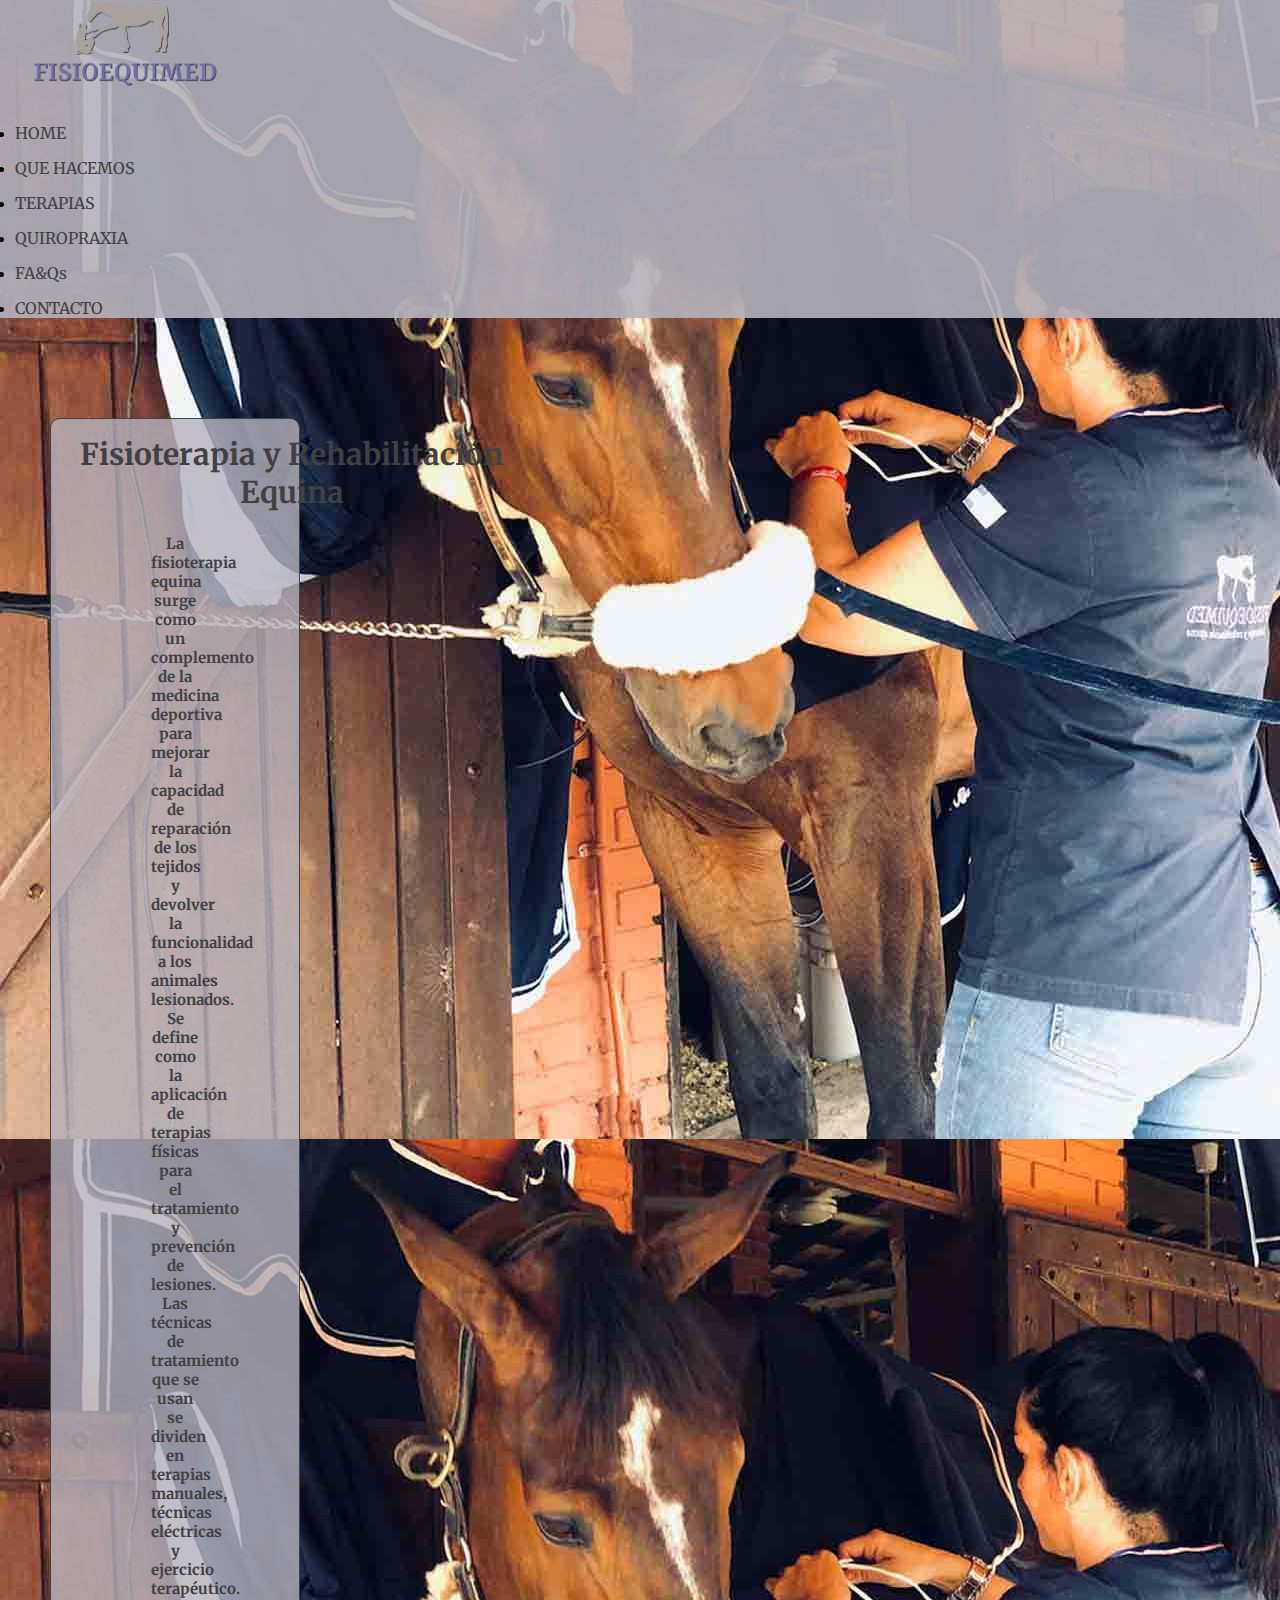
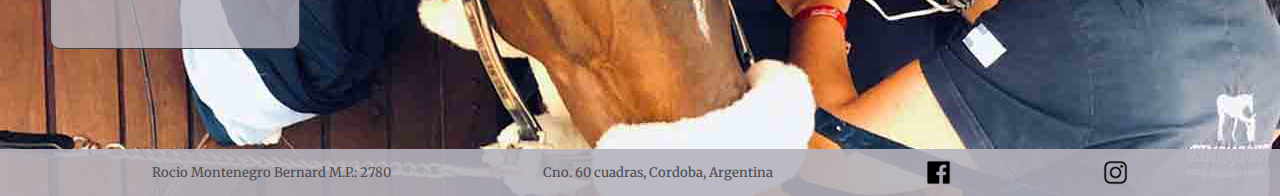
<file: index.html>
<!DOCTYPE html>
<html lang="en">
<head>
    <meta charset="UTF-8">
    <meta http-equiv="X-UA-Compatible" content="IE=edge">
    <meta name="viewport" content="width=device-width, initial-scale=1.0">
    <meta: name="description" content="Fisioterapia y Rehabilitación veterinaria" >
    <meta name="keywords" content="fisioterapia, equino, caballo, veterinaria, rehabilitacion,quiropraxia,terapias">
    <title>FISIOEQUIMED</title>
    <link rel="shortcut icon" href="../JPG/android-icon-36x36.png">
    <link href="https://cdn.jsdelivr.net/npm/bootstrap@5.1.3/dist/css/bootstrap.min.css" rel="stylesheet" integrity="sha384-1BmE4kWBq78iYhFldvKuhfTAU6auU8tT94WrHftjDbrCEXSU1oBoqyl2QvZ6jIW3" crossorigin="anonymous">        
    <link href="https://fonts.googleapis.com/css2?family=Merriweather:wght@300&display=swap" rel="stylesheet">
    <link rel="stylesheet" href="./SASS/main.css">
</head>
<!--Inicio de Body --> 
<body class="body_index">
    <!--Inicio de header -->
    <header class="header">
        <nav class="navbar navbar-expand-lg navbar-light">
            <div class="container-fluid">
              <a class="navbar-brand" href="#"><img src="./JPG/Logo Horizontal sin subtitulo.png" alt="logo Fisioequimed" class="header_isologo"></a>
              <div class="header_title">              
            </div>
            <!--Inicio menu de navegacion -->
            <button class="navbar-toggler" type="button" data-bs-toggle="collapse" data-bs-target="#navbarNav" aria-controls="navbarNav" aria-expanded="false" aria-label="Toggle navigation"><span class="navbar-toggler-icon"></span>
            </button>            
            <div class="collapse navbar-collapse" id="navbarNav">
                <ul class="navbar-nav">
                  <li class="nav-item">
                    <a class="nav-link" aria-current="page" href="/index.html">HOME</a>
                  </li>
                  <li class="nav-item">
                    <a class="nav-link" href="./HTML/que_hacemos.html">QUE HACEMOS</a>
                  </li>
                  <li class="nav-item">
                    <a class="nav-link" href="./HTML/terapias.html">TERAPIAS</a>
                  </li>                 
                  <li class="nav-item">
                    <a class="nav-link" href="./HTML/quiropraxia.html">QUIROPRAXIA</a>
                  </li>                 
                  <li class="nav-item">
                    <a class="nav-link" href="./HTML/fa&qs.html">FA&Qs</a>
                  </li>                 
                  <li class="nav-item">
                    <a class="nav-link" href="./HTML/contacto.html">CONTACTO</a>
                  </li>                 
                </ul>               
              </div>                         
          </nav> 
          <!--Fin menu de navegacion -->
    </header>
    <!--Fin  de header -->
    <!--Inicio de Contenido -->
    <section class="section_index">      
        <h1 class="titulo_section">Fisioterapia y Rehabilitación <br> Equina</h1>
        <p class="text_section"> La fisioterapia equina surge como un complemento de la medicina deportiva para mejorar la capacidad de reparación de los tejidos y devolver la funcionalidad a los animales lesionados.<br>
        Se define como la aplicación de terapias físicas para el tratamiento y prevención de lesiones. Las técnicas de tratamiento que se usan se dividen en terapias manuales, técnicas eléctricas y ejercicio terapéutico.</p>
    </section>
    <!--Fin de Contenido -->
    <!--Inicio de footer --> 
    <footer class="footer">
        <p class="txt_footer">Rocio Montenegro Bernard M.P.: 2780 </p>
        <a href="https://goo.gl/maps/PNtbUfPELTD9PaeR7" class="txt_footer" >Cno. 60 cuadras, Cordoba, Argentina</a>
        <a href="https://www.facebook.com/FisioEquiMed/" class="facebook"><img src="./JPG/facebook.png" alt="logo_facebook"></a>   
        <a href="https://www.instagram.com/fisioequimed/?hl=es-la" class="instagram"><img src="./JPG/instagran.png" alt="logo_instagram"></a>         
    </footer>
    <!--Fin de footer --> 
    <!--Inicio de scripts de bootstrap -->
    <script src="https://cdn.jsdelivr.net/npm/@popperjs/core@2.10.2/dist/umd/popper.min.js" integrity="sha384-7+zCNj/IqJ95wo16oMtfsKbZ9ccEh31eOz1HGyDuCQ6wgnyJNSYdrPa03rtR1zdB" crossorigin="anonymous"></script>
    <script src="https://cdn.jsdelivr.net/npm/bootstrap@5.1.3/dist/js/bootstrap.min.js" integrity="sha384-QJHtvGhmr9XOIpI6YVutG+2QOK9T+ZnN4kzFN1RtK3zEFEIsxhlmWl5/YESvpZ13" crossorigin="anonymous"></script>  
    <!--Fin de scripts de bootstrap -->    
</body>
<!--Fin de body --> 
</html>
</file>
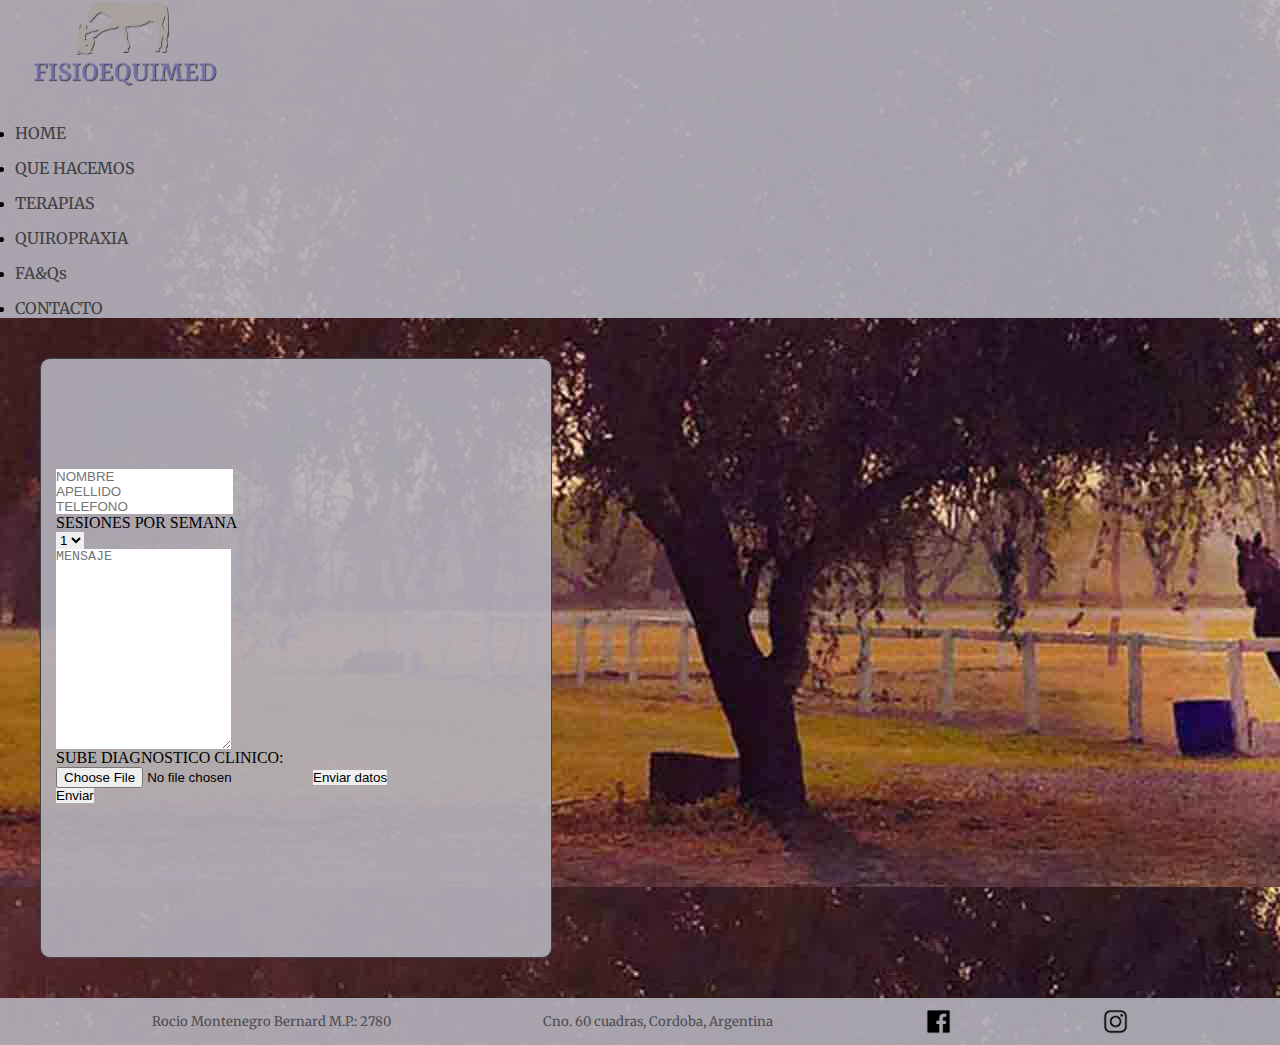
<file: HTML/contacto.html>
<!DOCTYPE html>
<html lang="en">
<head>
    <meta charset="UTF-8">
    <meta http-equiv="X-UA-Compatible" content="IE=edge">
    <meta name="viewport" content="width=device-width, initial-scale=1.0">
    <meta: name="description" content="Como contactarse con la veterinaria." >
    <meta name="keywords" content="fisioterapia, equino, caballo, veterinaria, contacto, diagnostico, turno">
    <title>CONTACTO</title>
    <link rel="shortcut icon" href="../JPG/android-icon-36x36.png">
    <link href="https://cdn.jsdelivr.net/npm/bootstrap@5.1.3/dist/css/bootstrap.min.css" rel="stylesheet" integrity="sha384-1BmE4kWBq78iYhFldvKuhfTAU6auU8tT94WrHftjDbrCEXSU1oBoqyl2QvZ6jIW3" crossorigin="anonymous">        
    <link href="https://fonts.googleapis.com/css2?family=Merriweather:wght@300&display=swap" rel="stylesheet">
    <link rel="stylesheet" href="../SASS/main.css">
</head>
<!--Inicio de Body --> 
<body class="body_contacto">
    <!--Inicio de header -->
    <header class="header">
        <nav class="navbar navbar-expand-lg navbar-light">
            <div class="container-fluid">
              <a class="navbar-brand" href="../index.html"><img src="../JPG/Logo Horizontal sin subtitulo.png" alt="logo Fisioequimed" class="header_isologo"></a>
              <div class="header_title">              
            </div>
            <!--Inicio menu de navegacion -->
            <button class="navbar-toggler" type="button" data-bs-toggle="collapse" data-bs-target="#navbarNav" aria-controls="navbarNav" aria-expanded="false" aria-label="Toggle navigation"><span class="navbar-toggler-icon"></span>
            </button>            
            <div class="collapse navbar-collapse" id="navbarNav">
                <ul class="navbar-nav">
                  <li class="nav-item">
                    <a class="nav-link" aria-current="page" href="../index.html">HOME</a>
                  </li>
                  <li class="nav-item">
                    <a class="nav-link" href="./que_hacemos.html">QUE HACEMOS</a>
                  </li>
                  <li class="nav-item">
                    <a class="nav-link" href="./terapias.html">TERAPIAS</a>
                  </li>                 
                  <li class="nav-item">
                    <a class="nav-link" href="./quiropraxia.html">QUIROPRAXIA</a>
                  </li>                 
                  <li class="nav-item">
                    <a class="nav-link" href="./fa&qs.html">FA&Qs</a>
                  </li>                 
                  <li class="nav-item">
                    <a class="nav-link" href="./contacto.html">CONTACTO</a>
                  </li>                 
                </ul>               
              </div>                         
          </nav> 
          <!--Fin menu de navegacion -->
    </header>
    <!--Fin  de header -->
    <!--Inicio de Contenido -->
    <section class="section_contacto">
     <div class="div_section_contacto">                                    
          <form action="" class="contenido_formulario">     
          <input type="text" id="fname" class="input" name="firstname" placeholder="NOMBRE">                         
          <input type="text" id="lname" class="input" name="lastname" placeholder="APELLIDO">             
          <input type="text" id="tnumber" class="input" name="telephonenumber" placeholder="TELEFONO">                         
          <label for="sesiones">SESIONES POR SEMANA</label>
            <select id="sesiones" class="input" name="sesiones">
              <option value="1">1</option>
              <option value="2">2</option>
              <option value="3">3</option>
            </select>           
          <textarea id="comentario"  class="input" name="comentario" placeholder="MENSAJE" style="height:200px"></textarea>             
          <p>
            SUBE DIAGNOSTICO CLINICO:                                 
            <input type="file"  class="input_button" name="archivosubido" accept="image/png, .jpeg, .jpg, image/gif, .pdf">                
            <input type="button" class="input_button" value="Enviar datos">                
          </p>                      
            <input type="button" class="input_button" value="Enviar">              
          </form>        
     </div>   
    </section> 
    <!--Fin de Contenido --> 
    <!--Inicio de footer --> 
    <footer class="footer">
          <p class="txt_footer">Rocio Montenegro Bernard M.P.: 2780 </p>
          <a href="https://goo.gl/maps/PNtbUfPELTD9PaeR7" class="txt_footer" >Cno. 60 cuadras, Cordoba, Argentina</a>
          <a href="https://www.facebook.com/FisioEquiMed/" class="facebook"><img src="../JPG/facebook.png" alt="logo_facebook"></a>   
          <a href="https://www.instagram.com/fisioequimed/?hl=es-la" class="instagram"><img src="../JPG/instagran.png" alt="logo_instagram"></a>         
    </footer>
    <!--Fin de footer --> 
    <!--Inicio de scripts de bootstrap -->
      <script src="https://cdn.jsdelivr.net/npm/@popperjs/core@2.10.2/dist/umd/popper.min.js" integrity="sha384-7+zCNj/IqJ95wo16oMtfsKbZ9ccEh31eOz1HGyDuCQ6wgnyJNSYdrPa03rtR1zdB" crossorigin="anonymous"></script>
      <script src="https://cdn.jsdelivr.net/npm/bootstrap@5.1.3/dist/js/bootstrap.min.js" integrity="sha384-QJHtvGhmr9XOIpI6YVutG+2QOK9T+ZnN4kzFN1RtK3zEFEIsxhlmWl5/YESvpZ13" crossorigin="anonymous"></script>  
      <!--Fin de scripts de bootstrap -->    
  </body>
  <!--Fin de body --> 
  </html>
</file>
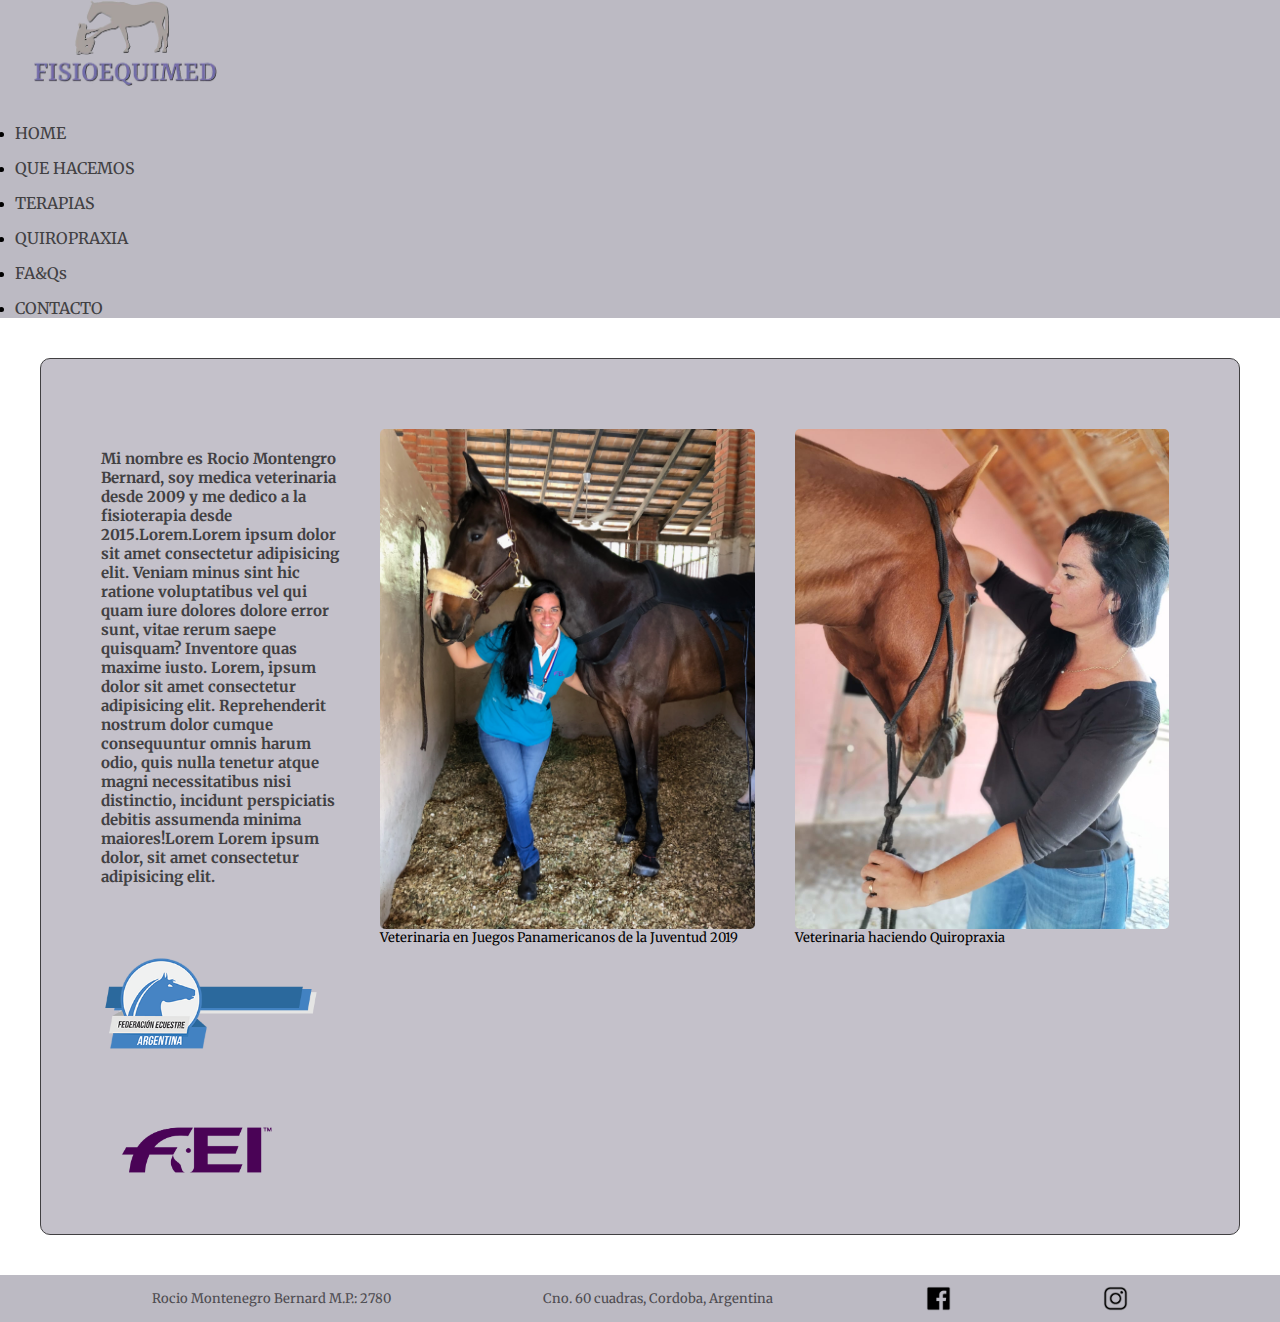
<file: HTML/que_hacemos.html>
<!DOCTYPE html>
<html lang="en">
<head>
    <meta charset="UTF-8">
    <meta http-equiv="X-UA-Compatible" content="IE=edge">
    <meta name="viewport" content="width=device-width, initial-scale=1.0">
    <meta: name="description" content="Como se conforma el equipo de trabajo." >
    <meta name="keywords" content="fisioterapia, equino, caballo, veterinaria, equipo, trabajo, titulos, fei, acreditaciones">
    <title>QUE HACEMOS</title>
    <link rel="shortcut icon" href="../JPG/android-icon-36x36.png">
    <link href="https://cdn.jsdelivr.net/npm/bootstrap@5.1.3/dist/css/bootstrap.min.css" rel="stylesheet" integrity="sha384-1BmE4kWBq78iYhFldvKuhfTAU6auU8tT94WrHftjDbrCEXSU1oBoqyl2QvZ6jIW3" crossorigin="anonymous">        
    <link href="https://fonts.googleapis.com/css2?family=Merriweather:wght@300&display=swap" rel="stylesheet">
    <link rel="stylesheet" href="../SASS/main.css">
</head>
<!--Inicio de Body --> 
<body class="body_quehacemos">
    <!--Inicio de header -->
    <header class="header">
        <nav class="navbar navbar-expand-lg navbar-light">
            <div class="container-fluid">
              <a class="navbar-brand" href="../index.html"><img src="../JPG/Logo Horizontal sin subtitulo.png" alt="logo Fisioequimed" class="header_isologo"></a>
              <div class="header_title">              
            </div>
            <!--Inicio menu de navegacion -->
            <button class="navbar-toggler" type="button" data-bs-toggle="collapse" data-bs-target="#navbarNav" aria-controls="navbarNav" aria-expanded="false" aria-label="Toggle navigation"><span class="navbar-toggler-icon"></span>
            </button>            
            <div class="collapse navbar-collapse" id="navbarNav">
                <ul class="navbar-nav">
                  <li class="nav-item">
                    <a class="nav-link" aria-current="page" href="../index.html">HOME</a>
                  </li>
                  <li class="nav-item">
                    <a class="nav-link" href="./que_hacemos.html">QUE HACEMOS</a>
                  </li>
                  <li class="nav-item">
                    <a class="nav-link" href="./terapias.html">TERAPIAS</a>
                  </li>                 
                  <li class="nav-item">
                    <a class="nav-link" href="./quiropraxia.html">QUIROPRAXIA</a>
                  </li>                 
                  <li class="nav-item">
                    <a class="nav-link" href="./fa&qs.html">FA&Qs</a>
                  </li>                 
                  <li class="nav-item">
                    <a class="nav-link" href="./contacto.html">CONTACTO</a>
                  </li>                 
                </ul>               
              </div>                         
          </nav> 
          <!--Fin menu de navegacion -->
    </header>
    <!--Fin  de header -->
    <!--Inicio de Contenido -->
    <section class="section_quehacemos">  
      <div class="div_section_quehacemos">  
        <p class="text_section"> Mi nombre es Rocio Montengro Bernard, soy medica veterinaria desde 2009 y me dedico a la fisioterapia desde 2015.Lorem.Lorem ipsum dolor sit amet consectetur adipisicing elit. Veniam minus sint hic ratione voluptatibus vel qui quam iure dolores dolore error sunt, vitae rerum saepe quisquam? Inventore quas maxime iusto. Lorem, ipsum dolor sit amet consectetur adipisicing elit. Reprehenderit nostrum dolor cumque consequuntur omnis harum odio, quis nulla tenetur atque magni necessitatibus nisi distinctio, incidunt perspiciatis debitis assumenda minima maiores!Lorem Lorem ipsum dolor, sit amet consectetur adipisicing elit. </p>
        <img src="../JPG/logo_fea.png" alt="logo fea" class="logos_section_quehacemos">
        <img src="../JPG/logo_fei.png" alt="logo fei" class="logos_section_quehacemos">
      </div>
      <div class="div_section_img_quehacemos">
        <img src="../JPG/imagen_quehacemos.JPG" alt="Veterinaria con un caballo" class="img_section_quehacemos">
        <p class="text_img">Veterinaria en Juegos Panamericanos de la Juventud 2019</p> 
      </div>      
      <div class="div_section_img_quehacemos">   
        <img src="../JPG/imagen_quehacemos2.JPG" alt="Veterinaria con un caballo" class="img_section_quehacemos">
        <p class="text_img">Veterinaria haciendo Quiropraxia</p>
      </div> 
  </section>    
    <!--Fin de Contenido -->
    <!--Inicio de footer --> 
    <footer class="footer">
        <p class="txt_footer">Rocio Montenegro Bernard M.P.: 2780 </p>
        <a href="https://goo.gl/maps/PNtbUfPELTD9PaeR7" class="txt_footer" >Cno. 60 cuadras, Cordoba, Argentina</a>
        <a href="https://www.facebook.com/FisioEquiMed/" class="facebook"><img src="../JPG/facebook.png" alt="logo_facebook"></a>   
        <a href="https://www.instagram.com/fisioequimed/?hl=es-la" class="instagram"><img src="../JPG/instagran.png" alt="logo_instagram"></a>         
    </footer>
    <!--Fin de footer --> 
    <!--Inicio de scripts de bootstrap -->
    <script src="https://cdn.jsdelivr.net/npm/@popperjs/core@2.10.2/dist/umd/popper.min.js" integrity="sha384-7+zCNj/IqJ95wo16oMtfsKbZ9ccEh31eOz1HGyDuCQ6wgnyJNSYdrPa03rtR1zdB" crossorigin="anonymous"></script>
    <script src="https://cdn.jsdelivr.net/npm/bootstrap@5.1.3/dist/js/bootstrap.min.js" integrity="sha384-QJHtvGhmr9XOIpI6YVutG+2QOK9T+ZnN4kzFN1RtK3zEFEIsxhlmWl5/YESvpZ13" crossorigin="anonymous"></script>  
    <!--Fin de scripts de bootstrap -->    
</body>
<!--Fin de body --> 
</html>
</file>
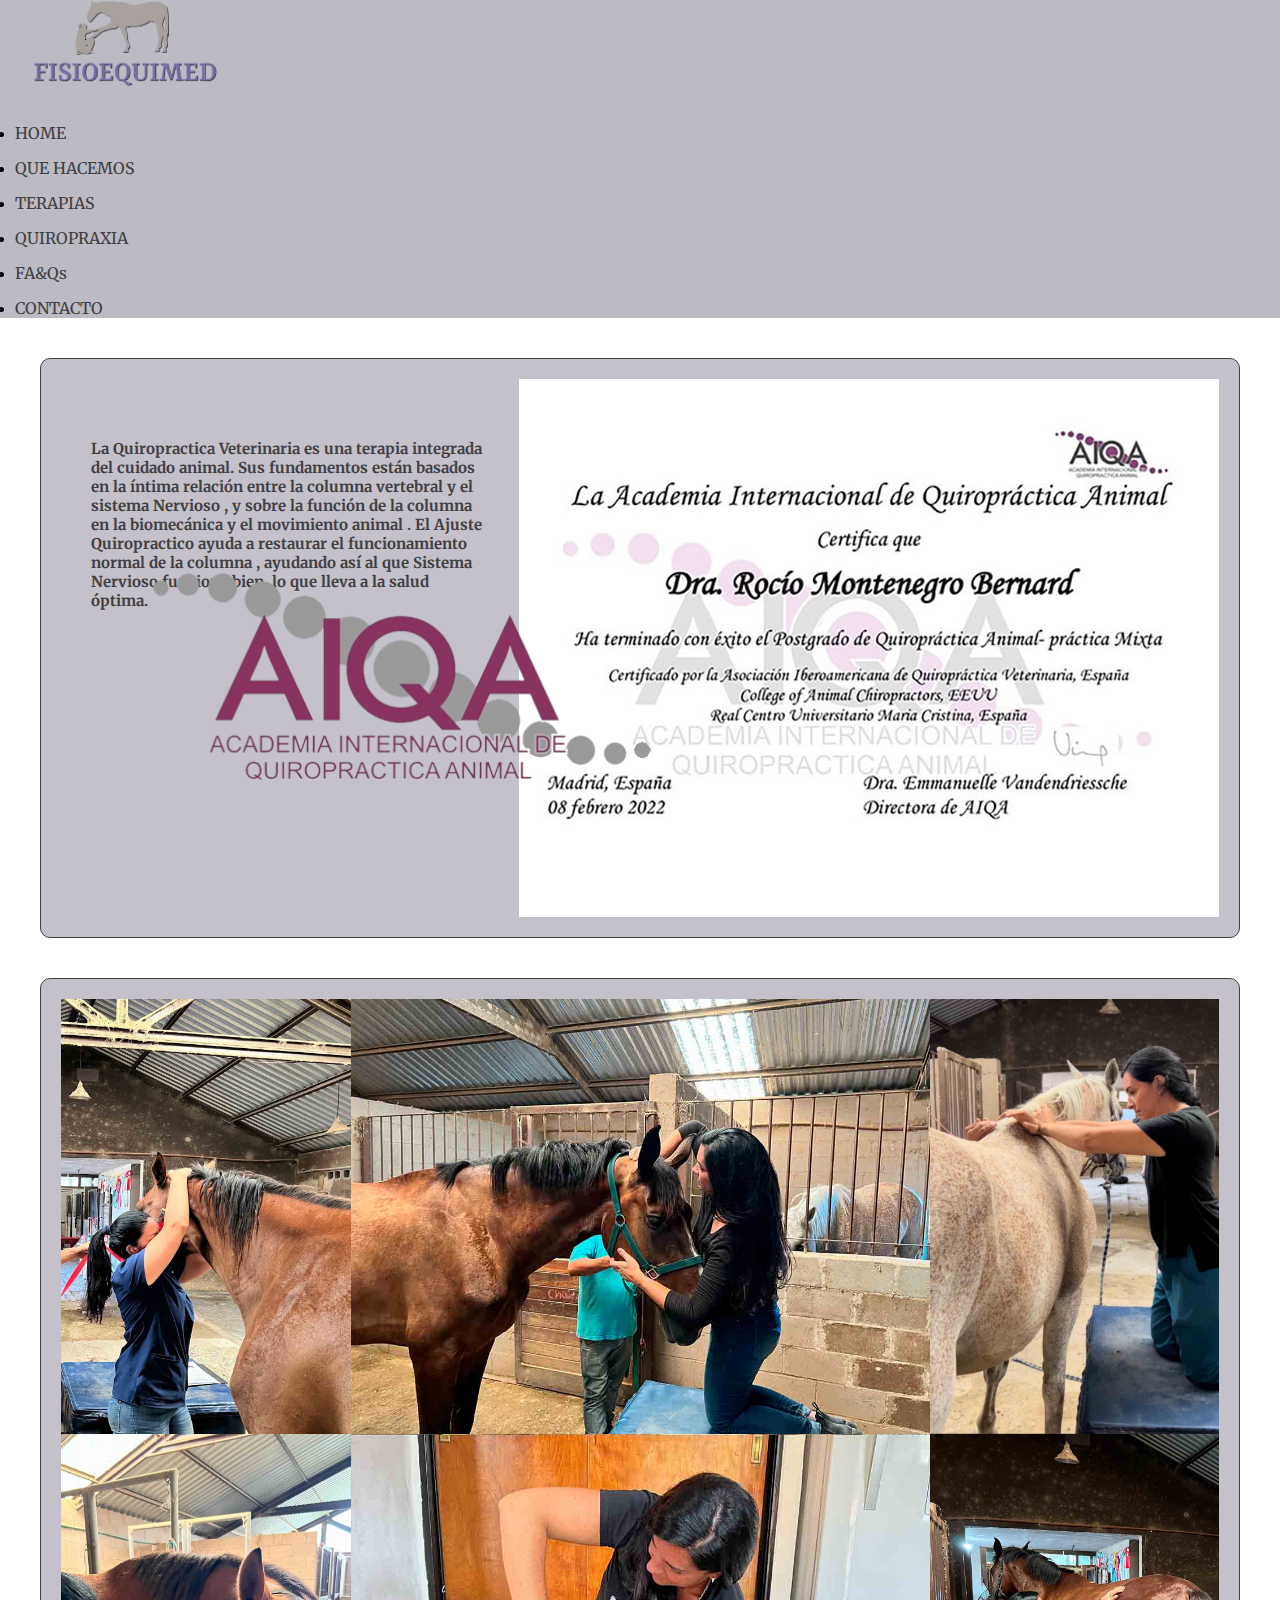
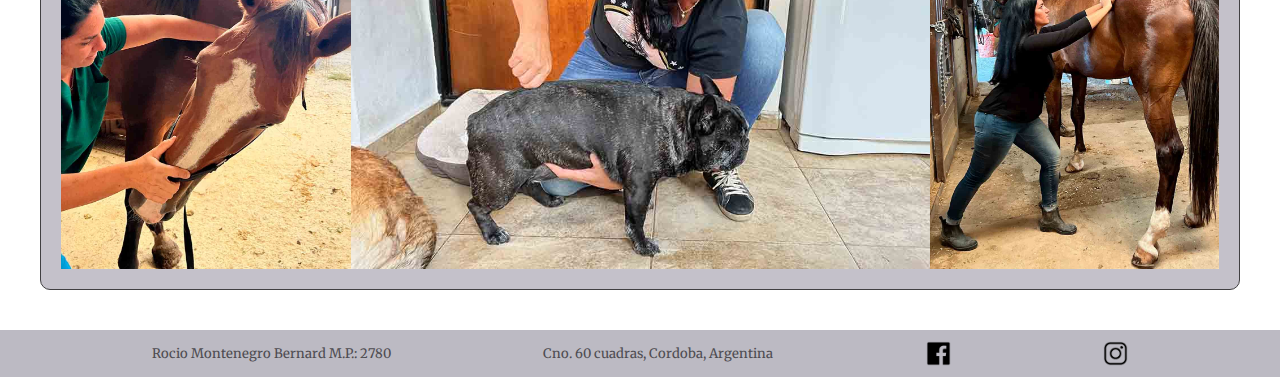
<file: HTML/quiropraxia.html>
<!DOCTYPE html>
<html lang="en">
<head>
    <meta charset="UTF-8">
    <meta http-equiv="X-UA-Compatible" content="IE=edge">
    <meta name="viewport" content="width=device-width, initial-scale=1.0">
    <meta: name="description" content="Quiropractica veterinaria." >
    <meta name="keywords" content="fisioterapia, equino, caballo, veterinaria, quiropraxia, columna vertebral">
    <link rel="shortcut icon" href="../JPG/android-icon-36x36.png">
    <link href="https://cdn.jsdelivr.net/npm/bootstrap@5.1.3/dist/css/bootstrap.min.css" rel="stylesheet" integrity="sha384-1BmE4kWBq78iYhFldvKuhfTAU6auU8tT94WrHftjDbrCEXSU1oBoqyl2QvZ6jIW3" crossorigin="anonymous">        
    <link href="https://fonts.googleapis.com/css2?family=Merriweather:wght@300&display=swap" rel="stylesheet">
    <link rel="stylesheet" href="../SASS/main.css">
</head>
<!--Inicio de Body --> 
<body class="body_quiropraxia">
    <!--Inicio de header -->
    <header class="header">
        <nav class="navbar navbar-expand-lg navbar-light">
            <div class="container-fluid">
              <a class="navbar-brand" href="../index.html"><img src="../JPG/Logo Horizontal sin subtitulo.png" alt="logo Fisioequimed" class="header_isologo"></a>
              <div class="header_title">              
            </div>
            <!--Inicio menu de navegacion -->
            <button class="navbar-toggler" type="button" data-bs-toggle="collapse" data-bs-target="#navbarNav" aria-controls="navbarNav" aria-expanded="false" aria-label="Toggle navigation"><span class="navbar-toggler-icon"></span>
            </button>            
            <div class="collapse navbar-collapse" id="navbarNav">
                <ul class="navbar-nav">
                  <li class="nav-item">
                    <a class="nav-link" aria-current="page" href="../index.html">HOME</a>
                  </li>
                  <li class="nav-item">
                    <a class="nav-link" href="./que_hacemos.html">QUE HACEMOS</a>
                  </li>
                  <li class="nav-item">
                    <a class="nav-link" href="./terapias.html">TERAPIAS</a>
                  </li>                 
                  <li class="nav-item">
                    <a class="nav-link" href="./quiropraxia.html">QUIROPRAXIA</a>
                  </li>                 
                  <li class="nav-item">
                    <a class="nav-link" href="./fa&qs.html">FA&Qs</a>
                  </li>                 
                  <li class="nav-item">
                    <a class="nav-link" href="./contacto.html">CONTACTO</a>
                  </li>                 
                </ul>               
              </div>                         
          </nav> 
          <!--Fin menu de navegacion -->
    </header>
    <!--Fin  de header -->
    <!--Inicio de Contenido -->
    <section class="section_quiropraxia_intro">
        <div class="div_section_quiropraxia">  
            <p class="text_section"> La Quiropractica Veterinaria es una terapia integrada del cuidado animal.
                Sus fundamentos están basados en la íntima relación entre la columna vertebral y el sistema Nervioso , y sobre la función de la columna en la biomecánica y el movimiento animal .
                El Ajuste Quiropractico ayuda a restaurar el funcionamiento normal de la columna , ayudando así al que Sistema Nervioso funcione bien, lo que lleva a la salud óptima.</p>          
            <img src="../JPG/diploma.jpg" alt="diploma" class="img_div_section_quiropraxia">
        </div>
        <img src="../JPG/logo_quiropractica.png" alt="logo quiropraxia" class="logo_section_quiropraxia">
    </section>    
    <section class="section_quiropraxia_grid">  
      <div class="div_section_grid_quiropraxia">        
        <img src="../JPG/1 quiropraxia v.JPG" alt="Quiropraxia" class="img_section_quiropraxia">
        <img src="../JPG/4 quiropraxia h.JPG" alt="Quiropraxia" class="img_section_quiropraxia">
        <img src="../JPG/3 quiropraxia h.JPG" alt="Quiropraxia" class="img_section_quiropraxia">
        <img src="../JPG/2 quiropraxia v.JPG" alt="Quiropraxia" class="img_section_quiropraxia">                 
        <img src="../JPG/3 quiropraxia v.JPG" alt="Quiropraxia" class="img_section_quiropraxia">                 
        <img src="../JPG/4 quiropraxia v.JPG" alt="Quiropraxia" class="img_section_quiropraxia">                 
      </div>           
    </section>    
    <!--Fin de Contenido -->
    <!--Inicio de footer --> 
    <footer class="footer">
        <p class="txt_footer">Rocio Montenegro Bernard M.P.: 2780 </p>
        <a href="https://goo.gl/maps/PNtbUfPELTD9PaeR7" class="txt_footer" >Cno. 60 cuadras, Cordoba, Argentina</a>
        <a href="https://www.facebook.com/FisioEquiMed/" class="facebook"><img src="../JPG/facebook.png" alt="logo_facebook"></a>   
        <a href="https://www.instagram.com/fisioequimed/?hl=es-la" class="instagram"><img src="../JPG/instagran.png" alt="logo_instagram"></a>         
    </footer>
    <!--Fin de footer --> 
    <!--Inicio de scripts de bootstrap -->
    <script src="https://cdn.jsdelivr.net/npm/@popperjs/core@2.10.2/dist/umd/popper.min.js" integrity="sha384-7+zCNj/IqJ95wo16oMtfsKbZ9ccEh31eOz1HGyDuCQ6wgnyJNSYdrPa03rtR1zdB" crossorigin="anonymous"></script>
    <script src="https://cdn.jsdelivr.net/npm/bootstrap@5.1.3/dist/js/bootstrap.min.js" integrity="sha384-QJHtvGhmr9XOIpI6YVutG+2QOK9T+ZnN4kzFN1RtK3zEFEIsxhlmWl5/YESvpZ13" crossorigin="anonymous"></script>  
    <!--Fin de scripts de bootstrap -->    
</body>
<!--Fin de body --> 
</html>
</file>
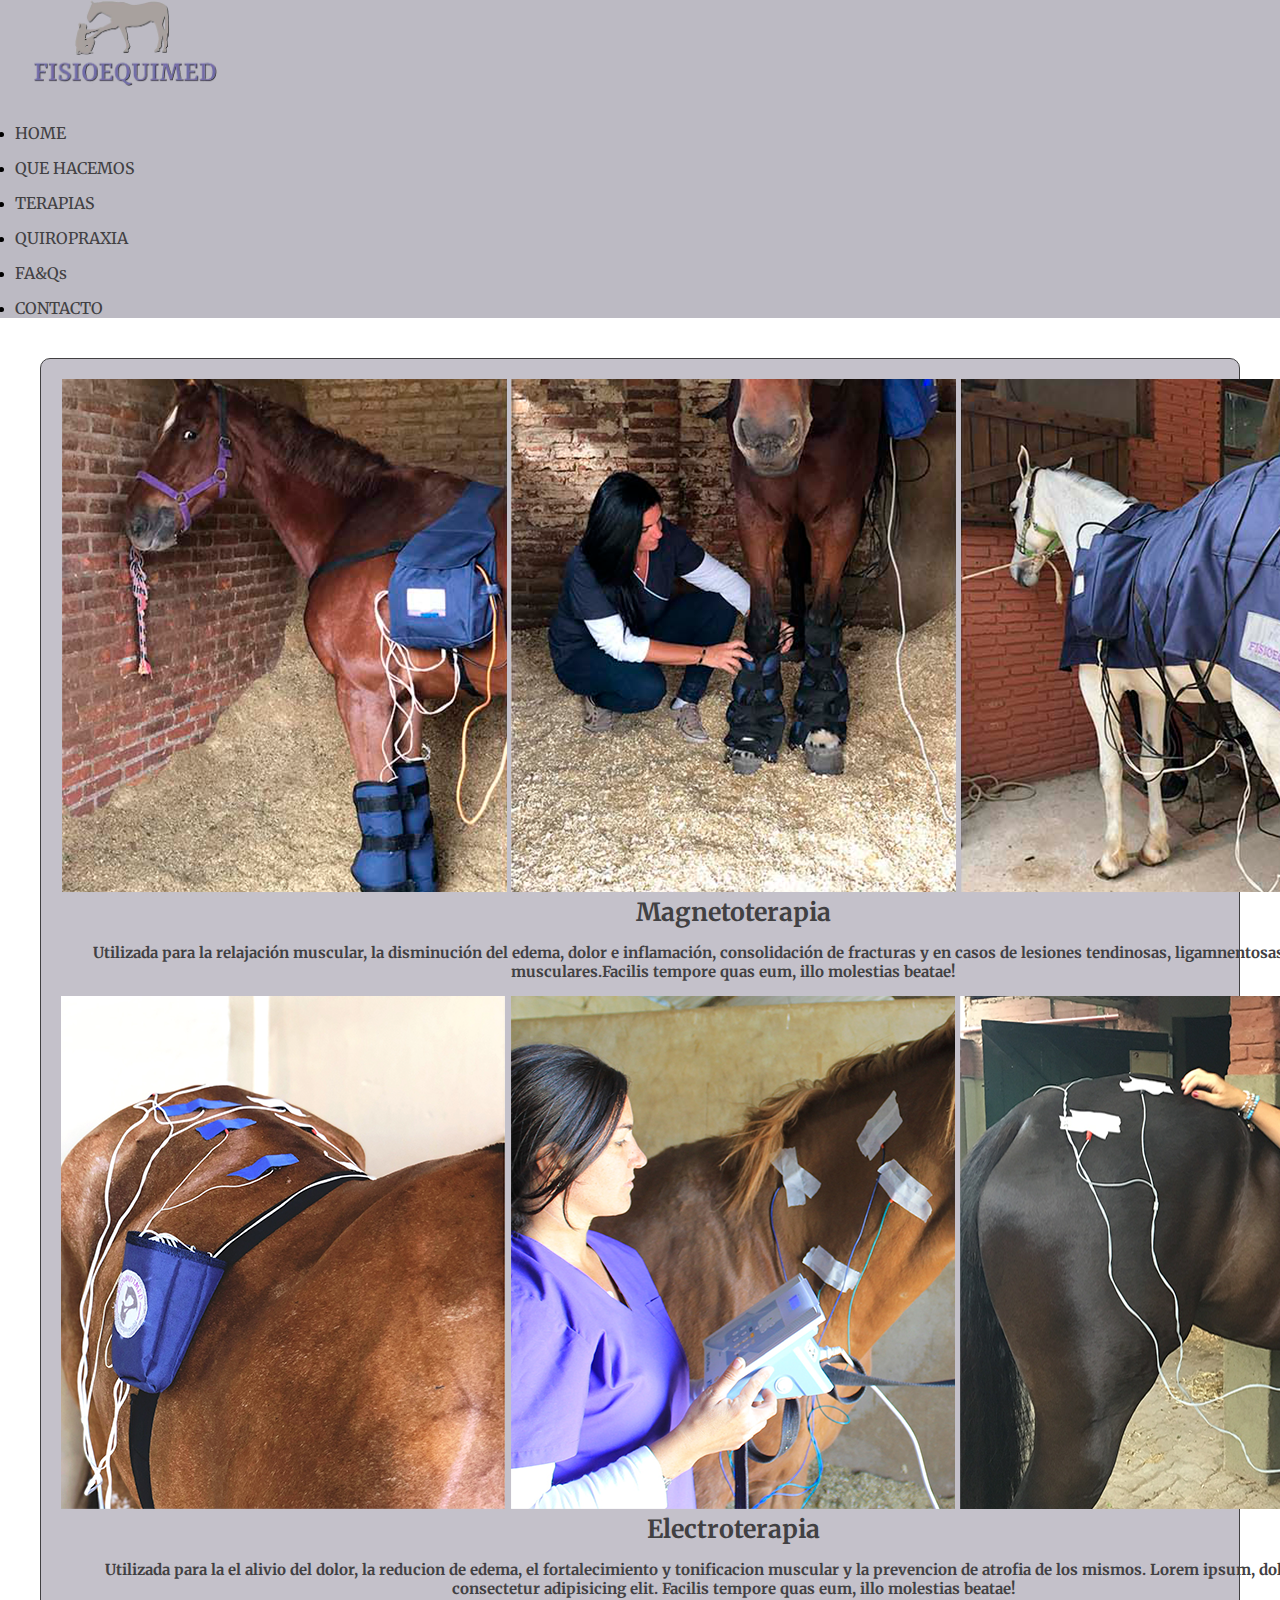
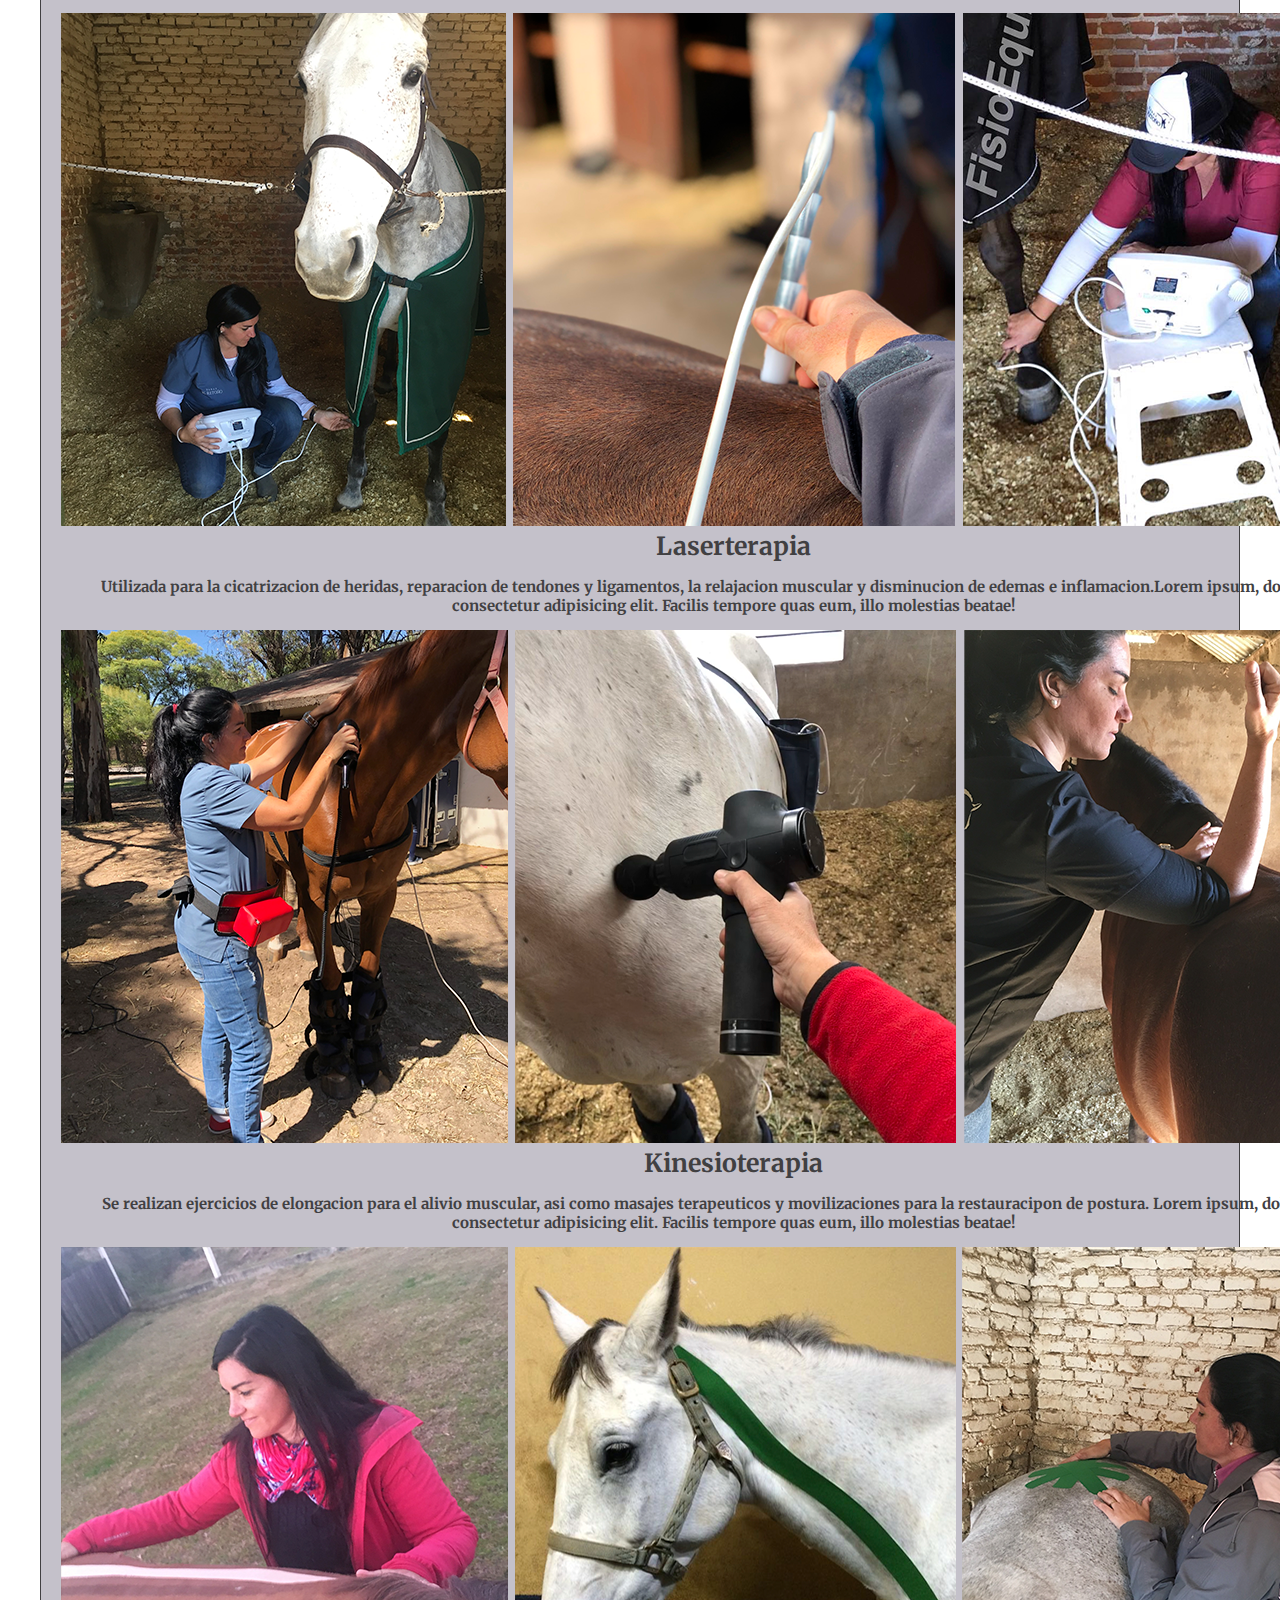
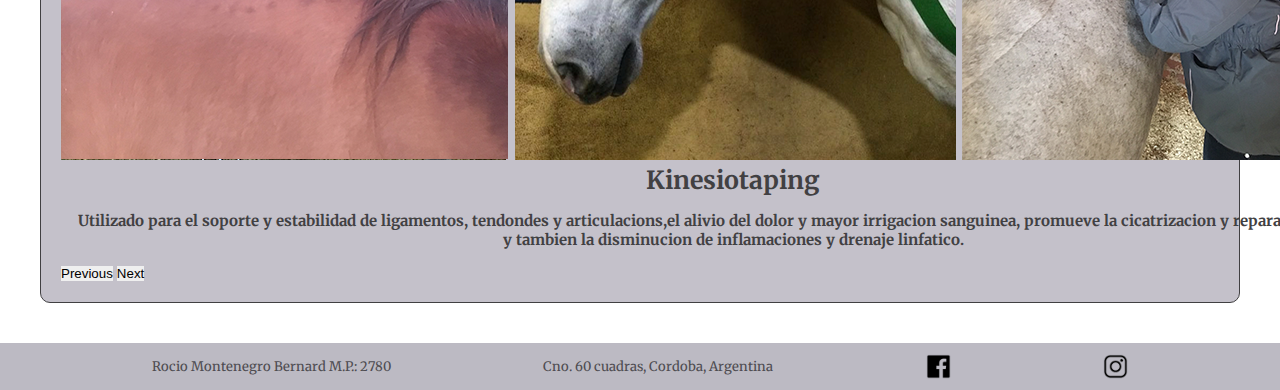
<file: HTML/terapias.html>
<!DOCTYPE html>
<html lang="en">
<head>
    <meta charset="UTF-8">
    <meta http-equiv="X-UA-Compatible" content="IE=edge">
    <meta name="viewport" content="width=device-width, initial-scale=1.0">
    <meta: name="description" content="Terapias de rehabilitacion y mantienimiento equino." >
    <meta name="keywords" content="fisioterapia, equino, caballo, veterinaria, Magnetoterapia,Electroterapia,Laserterapia,Kinesiotaping,Kinesioterapia">
    <title>TERAPIAS</title>
    <link rel="shortcut icon" href="../JPG/android-icon-36x36.png">
    <link href="https://cdn.jsdelivr.net/npm/bootstrap@5.1.3/dist/css/bootstrap.min.css" rel="stylesheet" integrity="sha384-1BmE4kWBq78iYhFldvKuhfTAU6auU8tT94WrHftjDbrCEXSU1oBoqyl2QvZ6jIW3" crossorigin="anonymous">        
    <link href="https://fonts.googleapis.com/css2?family=Merriweather:wght@300&display=swap" rel="stylesheet">
    <link rel="stylesheet" href="../SASS/main.css">
</head>
<!--Inicio de Body --> 
<body class="body_terapias">
    <!--Inicio de header -->
    <header class="header">
        <nav class="navbar navbar-expand-lg navbar-light">
            <div class="container-fluid">
              <a class="navbar-brand" href="../index.html"><img src="../JPG/Logo Horizontal sin subtitulo.png" alt="logo Fisioequimed" class="header_isologo"></a>
              <div class="header_title">              
            </div>
            <!--Inicio menu de navegacion -->
            <button class="navbar-toggler" type="button" data-bs-toggle="collapse" data-bs-target="#navbarNav" aria-controls="navbarNav" aria-expanded="false" aria-label="Toggle navigation"><span class="navbar-toggler-icon"></span>
            </button>            
            <div class="collapse navbar-collapse" id="navbarNav">
                <ul class="navbar-nav">
                  <li class="nav-item">
                    <a class="nav-link" aria-current="page" href="../index.html">HOME</a>
                  </li>
                  <li class="nav-item">
                    <a class="nav-link" href="./que_hacemos.html">QUE HACEMOS</a>
                  </li>
                  <li class="nav-item">
                    <a class="nav-link" href="./terapias.html">TERAPIAS</a>
                  </li>                 
                  <li class="nav-item">
                    <a class="nav-link" href="./quiropraxia.html">QUIROPRAXIA</a>
                  </li>                 
                  <li class="nav-item">
                    <a class="nav-link" href="./fa&qs.html">FA&Qs</a>
                  </li>                 
                  <li class="nav-item">
                    <a class="nav-link" href="./contacto.html">CONTACTO</a>
                  </li>                 
                </ul>               
              </div>                         
          </nav> 
          <!--Fin menu de navegacion -->
    </header>
    <!--Fin  de header -->
    <!--Inicio de Contenido -->
    <section class="section_terapias">  
      <div id="carouselExampleCaptions" class="carousel slide" data-bs-ride="carousel">        
        <div class="carousel-inner">
          <div class="carousel-item active" data-bs-interval="10000">
            <img src="../JPG/Magento.png" class="d-block w-100" alt="3 fotos haciendo Magnetoterapia">          
            <h5 class="titulo_section">Magnetoterapia</h5>
            <p class="text_section">Utilizada para la relajación muscular, la disminución del edema, dolor e inflamación, consolidación de fracturas y en casos de lesiones tendinosas, ligamnentosas y esfuerzos musculares.Facilis tempore quas eum, illo molestias beatae!</p>            
          </div>
          <div class="carousel-item" data-bs-interval="2000">
            <img src="../JPG/Electro.png" class="d-block w-100" alt="...">            
            <h5 class="titulo_section">Electroterapia</h5>
            <p class="text_section">Utilizada para la el alivio del dolor, la reducion de edema, el fortalecimiento y tonificacion muscular y la prevencion de atrofia de los mismos. Lorem ipsum, dolor sit amet consectetur adipisicing elit. Facilis tempore quas eum, illo molestias beatae!</p>
          </div>
          <div class="carousel-item">
            <img src="../JPG/Laser.png" class="d-block w-100" alt="...">            
            <h5 class="titulo_section">Laserterapia</h5>
            <p class="text_section">Utilizada para la cicatrizacion de heridas, reparacion de tendones y ligamentos, la relajacion muscular y disminucion de edemas e inflamacion.Lorem ipsum, dolor sit amet consectetur adipisicing elit. Facilis tempore quas eum, illo molestias beatae!</p>
          </div>  
          <div class="carousel-item">
            <img src="../JPG/Kinesioterapia.png" class="d-block w-100" alt="...">            
            <h5 class="titulo_section">Kinesioterapia</h5>
            <p class="text_section">Se realizan ejercicios de elongacion para el alivio muscular, asi como masajes terapeuticos  y movilizaciones para la restauracipon de postura. Lorem ipsum, dolor sit amet consectetur adipisicing elit. Facilis tempore quas eum, illo molestias beatae!</p>
          </div>  
          <div class="carousel-item">
            <img src="../JPG/Kinesiotaping.png" class="d-block w-100" alt="...">            
            <h5 class="titulo_section">Kinesiotaping</h5>
            <p class="text_section">Utilizado para el soporte y estabilidad de ligamentos, tendondes y articulacions,el alivio del dolor y mayor irrigacion sanguinea, promueve la cicatrizacion y reparacion de tejidos y tambien la disminucion de inflamaciones y  drenaje linfatico.</p>
          </div>
        </div>
        <button class="carousel-control-prev" type="button" data-bs-target="#carouselExampleCaptions" data-bs-slide="prev">
          <span class="carousel-control-prev-icon" aria-hidden="true"></span>
          <span class="visually-hidden">Previous</span>
        </button>
        <button class="carousel-control-next" type="button" data-bs-target="#carouselExampleCaptions" data-bs-slide="next">
          <span class="carousel-control-next-icon" aria-hidden="true"></span>
          <span class="visually-hidden">Next</span>
        </button>
      </div>                    
    </section>    
    <!--Fin de Contenido -->
    <!--Inicio de footer --> 
    <footer class="footer">
        <p class="txt_footer">Rocio Montenegro Bernard M.P.: 2780 </p>
        <a href="https://goo.gl/maps/PNtbUfPELTD9PaeR7" class="txt_footer" >Cno. 60 cuadras, Cordoba, Argentina</a>
        <a href="https://www.facebook.com/FisioEquiMed/" class="facebook"><img src="../JPG/facebook.png" alt="logo_facebook"></a>   
        <a href="https://www.instagram.com/fisioequimed/?hl=es-la" class="instagram"><img src="../JPG/instagran.png" alt="logo_instagram"></a>         
    </footer>
    <!--Fin de footer --> 
    <!--Inicio de scripts de bootstrap -->
    <script src="https://cdn.jsdelivr.net/npm/@popperjs/core@2.10.2/dist/umd/popper.min.js" integrity="sha384-7+zCNj/IqJ95wo16oMtfsKbZ9ccEh31eOz1HGyDuCQ6wgnyJNSYdrPa03rtR1zdB" crossorigin="anonymous"></script>
    <script src="https://cdn.jsdelivr.net/npm/bootstrap@5.1.3/dist/js/bootstrap.min.js" integrity="sha384-QJHtvGhmr9XOIpI6YVutG+2QOK9T+ZnN4kzFN1RtK3zEFEIsxhlmWl5/YESvpZ13" crossorigin="anonymous"></script>  
    <!--Fin de scripts de bootstrap -->    
</body>
<!--Fin de body --> 
</html>
</file>
<file: SASS/main.css>
/*Reset*/
* {
  margin: 0;
  padding: 0;
  text-decoration: none;
  border: none;
  outline: none;
  -webkit-box-sizing: border-box;
          box-sizing: border-box;
}

/*Inicio scss Index*/
.body_index {
  background-image: url(../JPG/fondo_index.JPG);
  height: auto;
  width: 100%;
}

.body_index .header {
  background-color: rgba(181, 178, 189, 0.9);
}

.body_index .header_isologo {
  width: 250px;
  height: auto;
  z-index: 100px;
}

.body_index .navbar-collapse {
  -webkit-box-pack: end;
      -ms-flex-pack: end;
          justify-content: end;
}

.body_index .nav-item {
  margin: 15px;
}

.body_index .navbar-light .navbar-nav .nav-link {
  font-family: 'Merriweather', serif;
  color: #414042;
}

.body_index .navbar-light .navbar-nav .nav-link:hover {
  color: #756f9d;
}

.body_index .section_index .titulo_section {
  position: absolute;
  margin-top: 17px;
  margin-left: 80px;
  font-family: 'Merriweather', serif;
  font-size: 30px;
  font-weight: bold;
  color: #414042;
  text-align: center;
}

.body_index .section_index .text_section {
  border: 1px solid #414042;
  border-radius: 10px;
  font-family: 'Merriweather', serif;
  font-size: 15px;
  font-weight: bold;
  color: #414042;
  padding: 115px 100px 50px 100px;
  margin: 100px 980px 100px 50px;
  background-color: rgba(181, 178, 189, 0.8);
  text-align: center;
}

.body_index .footer {
  background-color: rgba(181, 178, 189, 0.9);
  width: 100%;
  display: -webkit-box;
  display: -ms-flexbox;
  display: flex;
  -webkit-box-pack: space-evenly;
      -ms-flex-pack: space-evenly;
          justify-content: space-evenly;
  -webkit-box-align: center;
      -ms-flex-align: center;
          align-items: center;
}

.body_index .footer .txt_footer {
  margin: 15px 0px;
  font-family: 'Merriweather', serif;
  color: #4e4c51;
  font-size: 13px;
}

.body_index .footer .instagram {
  display: -webkit-box;
  display: -ms-flexbox;
  display: flex;
  width: 25px;
  height: 25px;
}

.body_index .footer .facebook {
  display: -webkit-box;
  display: -ms-flexbox;
  display: flex;
  width: 25px;
  height: 25px;
}

/*Fin scss Index*/
/*Inicio scss Que Hacemos*/
.body_quehacemos {
  background-color: white;
  height: auto;
  width: 100%;
}

.body_quehacemos .header {
  background-color: rgba(181, 178, 189, 0.9);
}

.body_quehacemos .header_isologo {
  width: 250px;
  height: auto;
  z-index: 100px;
}

.body_quehacemos .navbar-collapse {
  -webkit-box-pack: end;
      -ms-flex-pack: end;
          justify-content: end;
}

.body_quehacemos .nav-item {
  margin: 15px;
}

.body_quehacemos .navbar-light .navbar-nav .nav-link {
  font-family: 'Merriweather', serif;
  color: #414042;
}

.body_quehacemos .navbar-light .navbar-nav .nav-link:hover {
  color: #756f9d;
}

.body_quehacemos .section_quehacemos {
  border: 1px solid #414042;
  border-radius: 10px;
  padding: 30px;
  background-color: rgba(181, 178, 189, 0.8);
  display: -webkit-box;
  display: -ms-flexbox;
  display: flex;
  -webkit-box-orient: horizontal;
  -webkit-box-direction: normal;
      -ms-flex-direction: row;
          flex-direction: row;
  -webkit-box-pack: justify;
      -ms-flex-pack: justify;
          justify-content: space-between;
  margin: 40px 40px 40px 40px;
}

.body_quehacemos .section_quehacemos .div_section_quehacemo {
  display: -webkit-box;
  display: -ms-flexbox;
  display: flex;
}

.body_quehacemos .section_quehacemos .text_section {
  font-family: 'Merriweather', serif;
  font-size: 15px;
  font-weight: bold;
  color: #414042;
  padding: 30px;
  margin-top: 30px;
}

.body_quehacemos .section_quehacemos .logos_section_quehacemos {
  height: 100px;
  margin-top: 40px;
  margin-left: 30px;
}

.body_quehacemos .section_quehacemos .div_section_img_quehacemos {
  display: -webkit-box;
  display: -ms-flexbox;
  display: flex;
  -webkit-box-orient: vertical;
  -webkit-box-direction: normal;
      -ms-flex-direction: column;
          flex-direction: column;
}

.body_quehacemos .section_quehacemos .img_section_quehacemos {
  border-radius: 5px;
  margin-top: 40px;
  margin-right: 40px;
  height: 500px;
  width: auto;
}

.body_quehacemos .section_quehacemos .text_img {
  font-family: 'Merriweather', serif;
  font-size: 13px;
}

.body_quehacemos .footer {
  background-color: rgba(181, 178, 189, 0.9);
  width: 100%;
  display: -webkit-box;
  display: -ms-flexbox;
  display: flex;
  -webkit-box-pack: space-evenly;
      -ms-flex-pack: space-evenly;
          justify-content: space-evenly;
  -webkit-box-align: center;
      -ms-flex-align: center;
          align-items: center;
}

.body_quehacemos .footer .txt_footer {
  margin: 15px 0px;
  font-family: 'Merriweather', serif;
  color: #4e4c51;
  font-size: 13px;
}

.body_quehacemos .footer .instagram {
  display: -webkit-box;
  display: -ms-flexbox;
  display: flex;
  width: 25px;
  height: 25px;
}

.body_quehacemos .footer .facebook {
  display: -webkit-box;
  display: -ms-flexbox;
  display: flex;
  width: 25px;
  height: 25px;
}

/*Fin scss Quehacemos*/
/*Inicio scss Terapias*/
.body_terapias {
  background-color: white;
  height: auto;
  width: 100%;
}

.body_terapias .header {
  background-color: rgba(181, 178, 189, 0.9);
}

.body_terapias .header_isologo {
  width: 250px;
  height: auto;
  z-index: 100px;
}

.body_terapias .navbar-collapse {
  -webkit-box-pack: end;
      -ms-flex-pack: end;
          justify-content: end;
}

.body_terapias .nav-item {
  margin: 15px;
}

.body_terapias .navbar-light .navbar-nav .nav-link {
  font-family: 'Merriweather', serif;
  color: #414042;
}

.body_terapias .navbar-light .navbar-nav .nav-link:hover {
  color: #756f9d;
}

.body_terapias .section_terapias {
  border: 1px solid #414042;
  border-radius: 10px;
  padding: 20px;
  background-color: rgba(181, 178, 189, 0.8);
  display: -webkit-box;
  display: -ms-flexbox;
  display: flex;
  -webkit-box-orient: horizontal;
  -webkit-box-direction: normal;
      -ms-flex-direction: row;
          flex-direction: row;
  -webkit-box-pack: justify;
      -ms-flex-pack: justify;
          justify-content: space-between;
  margin: 40px;
}

.body_terapias .section_terapias .titulo_section {
  font-family: 'Merriweather', serif;
  font-size: 25px;
  font-weight: bold;
  color: #414042;
  text-align: center;
}

.body_terapias .section_terapias .text_section {
  font-family: 'Merriweather', serif;
  font-size: 15px;
  font-weight: bold;
  color: #414042;
  padding: 15px;
  text-align: center;
}

.body_terapias .footer {
  background-color: rgba(181, 178, 189, 0.9);
  width: 100%;
  display: -webkit-box;
  display: -ms-flexbox;
  display: flex;
  -webkit-box-pack: space-evenly;
      -ms-flex-pack: space-evenly;
          justify-content: space-evenly;
  -webkit-box-align: center;
      -ms-flex-align: center;
          align-items: center;
}

.body_terapias .footer .txt_footer {
  margin: 15px 0px;
  font-family: 'Merriweather', serif;
  color: #4e4c51;
  font-size: 13px;
}

.body_terapias .footer .instagram {
  display: -webkit-box;
  display: -ms-flexbox;
  display: flex;
  width: 25px;
  height: 25px;
}

.body_terapias .footer .facebook {
  display: -webkit-box;
  display: -ms-flexbox;
  display: flex;
  width: 25px;
  height: 25px;
}

/*Fin scss Terapias*/
/*Inicio scss Quiropraxia*/
.body_quiropraxia {
  background-color: white;
  height: auto;
  width: 100%;
}

.body_quiropraxia .header {
  background-color: rgba(181, 178, 189, 0.9);
}

.body_quiropraxia .header_isologo {
  width: 250px;
  height: auto;
  z-index: 100px;
}

.body_quiropraxia .navbar-collapse {
  -webkit-box-pack: end;
      -ms-flex-pack: end;
          justify-content: end;
}

.body_quiropraxia .nav-item {
  margin: 15px;
}

.body_quiropraxia .navbar-light .navbar-nav .nav-link {
  font-family: 'Merriweather', serif;
  color: #414042;
}

.body_quiropraxia .navbar-light .navbar-nav .nav-link:hover {
  color: #756f9d;
}

.body_quiropraxia .section_quiropraxia_intro {
  display: -webkit-box;
  display: -ms-flexbox;
  display: flex;
  -webkit-box-orient: vertical;
  -webkit-box-direction: normal;
      -ms-flex-direction: column;
          flex-direction: column;
  -webkit-box-pack: center;
      -ms-flex-pack: center;
          justify-content: center;
  border: 1px solid #414042;
  border-radius: 10px;
  padding: 20px;
  background-color: rgba(181, 178, 189, 0.8);
  margin: 40px;
}

.body_quiropraxia .section_quiropraxia_intro .img_div_section_quiropraxia {
  width: 100%;
}

.body_quiropraxia .section_quiropraxia_intro .logo_section_quiropraxia {
  width: 500px;
  margin-left: 90px;
  margin-top: 70px;
  position: absolute;
}

.body_quiropraxia .section_quiropraxia_intro .div_section_quiropraxia {
  display: -webkit-box;
  display: -ms-flexbox;
  display: flex;
}

.body_quiropraxia .section_quiropraxia_intro .div_section_quiropraxia .text_section {
  font-family: 'Merriweather', serif;
  font-size: 15px;
  font-weight: bold;
  color: #414042;
  padding: 30px;
  margin-top: 30px;
}

.body_quiropraxia .section_quiropraxia_grid {
  border: 1px solid #414042;
  border-radius: 10px;
  padding: 20px;
  background-color: rgba(181, 178, 189, 0.8);
  display: -webkit-box;
  display: -ms-flexbox;
  display: flex;
  -webkit-box-orient: horizontal;
  -webkit-box-direction: normal;
      -ms-flex-direction: row;
          flex-direction: row;
  -webkit-box-pack: justify;
      -ms-flex-pack: justify;
          justify-content: space-between;
  margin: 40px;
}

.body_quiropraxia .section_quiropraxia_grid .div_section_grid_quiropraxia {
  display: -ms-grid;
  display: grid;
  -ms-grid-columns: 1fr 2fr 1fr;
      grid-template-columns: 1fr 2fr 1fr;
  -ms-grid-rows: 1fr 1fr;
      grid-template-rows: 1fr 1fr;
}

.body_quiropraxia .section_quiropraxia_grid .div_section_grid_quiropraxia .img_section_quiropraxia {
  width: 100%;
}

.body_quiropraxia .section_quiropraxia_grid .img_section_quiropraxia:nth-child(1) {
  -ms-grid-column: 1;
  -ms-grid-column-span: 1;
  grid-column: 1/2;
  -ms-grid-row: 1;
  -ms-grid-row-span: 1;
  grid-row: 1/2;
}

.body_quiropraxia .section_quiropraxia_grid .img_section_quiropraxia:nth-child(2) {
  -ms-grid-column: 2;
  -ms-grid-column-span: 1;
  grid-column: 2/3;
  -ms-grid-row: 1;
  -ms-grid-row-span: 1;
  grid-row: 1/2;
}

.body_quiropraxia .section_quiropraxia_grid .img_section_quiropraxia:nth-child(3) {
  -ms-grid-column: 2;
  -ms-grid-column-span: 1;
  grid-column: 2/3;
  -ms-grid-row: 2;
  -ms-grid-row-span: 1;
  grid-row: 2/3;
}

.body_quiropraxia .section_quiropraxia_grid .img_section_quiropraxia:nth-child(4) {
  -ms-grid-column: 3;
  -ms-grid-column-span: 1;
  grid-column: 3/4;
  -ms-grid-row: 1;
  -ms-grid-row-span: 1;
  grid-row: 1/2;
}

.body_quiropraxia .section_quiropraxia_grid .img_section_quiropraxia:nth-child(5) {
  -ms-grid-column: 1;
  -ms-grid-column-span: 1;
  grid-column: 1/2;
  -ms-grid-row: 2;
  -ms-grid-row-span: 1;
  grid-row: 2/3;
}

.body_quiropraxia .section_quiropraxia_grid .img_section_quiropraxia:nth-child(6) {
  -ms-grid-column: 3;
  -ms-grid-column-span: 1;
  grid-column: 3/4;
  -ms-grid-row: 2;
  -ms-grid-row-span: 1;
  grid-row: 2/3;
}

.body_quiropraxia .footer {
  background-color: rgba(181, 178, 189, 0.9);
  width: 100%;
  display: -webkit-box;
  display: -ms-flexbox;
  display: flex;
  -webkit-box-pack: space-evenly;
      -ms-flex-pack: space-evenly;
          justify-content: space-evenly;
  -webkit-box-align: center;
      -ms-flex-align: center;
          align-items: center;
}

.body_quiropraxia .footer .txt_footer {
  margin: 15px 0px;
  font-family: 'Merriweather', serif;
  color: #4e4c51;
  font-size: 13px;
}

.body_quiropraxia .footer .instagram {
  display: -webkit-box;
  display: -ms-flexbox;
  display: flex;
  width: 25px;
  height: 25px;
}

.body_quiropraxia .footer .facebook {
  display: -webkit-box;
  display: -ms-flexbox;
  display: flex;
  width: 25px;
  height: 25px;
}

/*Fin scss Quiropraxia*/
/*Inicio scss FA&Qs*/
.body_faqs {
  background-color: white;
  height: auto;
  width: 100%;
}

.body_faqs .header {
  background-color: rgba(181, 178, 189, 0.9);
}

.body_faqs .header_isologo {
  width: 250px;
  height: auto;
  z-index: 100px;
}

.body_faqs .navbar-collapse {
  -webkit-box-pack: end;
      -ms-flex-pack: end;
          justify-content: end;
}

.body_faqs .nav-item {
  margin: 15px;
}

.body_faqs .navbar-light .navbar-nav .nav-link {
  font-family: 'Merriweather', serif;
  color: #414042;
}

.body_faqs .navbar-light .navbar-nav .nav-link:hover {
  color: #756f9d;
}

.body_faqs .section_faqs {
  border: 1px solid #414042;
  border-radius: 10px;
  padding: 20px;
  background-color: rgba(181, 178, 189, 0.8);
  display: -webkit-box;
  display: -ms-flexbox;
  display: flex;
  -webkit-box-orient: vertical;
  -webkit-box-direction: normal;
      -ms-flex-direction: column;
          flex-direction: column;
  -webkit-box-pack: center;
      -ms-flex-pack: center;
          justify-content: center;
  margin: 40px;
}

.body_faqs .section_faqs .tituloppal_section {
  font-family: 'Merriweather', serif;
  font-size: 35px;
  padding: 15px;
  font-weight: bold;
  color: #414042;
  text-align: center;
}

.body_faqs .section_faqs .titulo_section {
  font-family: 'Merriweather', serif;
  font-size: 25px;
  padding: 10px;
  font-weight: bold;
  color: #414042;
  text-align: center;
}

.body_faqs .section_faqs .text_section {
  font-family: 'Merriweather', serif;
  font-size: 15px;
  font-weight: bold;
  color: #414042;
  padding: 15px;
  text-align: center;
}

.body_faqs .section_faqs .vid_section_faqs {
  margin-left: 420px;
}

.body_faqs .footer {
  background-color: rgba(181, 178, 189, 0.9);
  width: 100%;
  display: -webkit-box;
  display: -ms-flexbox;
  display: flex;
  -webkit-box-pack: space-evenly;
      -ms-flex-pack: space-evenly;
          justify-content: space-evenly;
  -webkit-box-align: center;
      -ms-flex-align: center;
          align-items: center;
}

.body_faqs .footer .txt_footer {
  margin: 15px 0px;
  font-family: 'Merriweather', serif;
  color: #4e4c51;
  font-size: 13px;
}

.body_faqs .footer .instagram {
  display: -webkit-box;
  display: -ms-flexbox;
  display: flex;
  width: 25px;
  height: 25px;
}

.body_faqs .footer .facebook {
  display: -webkit-box;
  display: -ms-flexbox;
  display: flex;
  width: 25px;
  height: 25px;
}

/*Fin scss FA&Qs*/
/*Inicio scss Contacto*/
.body_contacto {
  background-image: url(../JPG/fondo_contacto.jpg);
  height: auto;
  width: 100%;
}

.body_contacto .header {
  background-color: rgba(181, 178, 189, 0.9);
}

.body_contacto .header_isologo {
  width: 250px;
  height: auto;
  z-index: 100px;
}

.body_contacto .navbar-collapse {
  -webkit-box-pack: end;
      -ms-flex-pack: end;
          justify-content: end;
}

.body_contacto .nav-item {
  margin: 15px;
}

.body_contacto .navbar-light .navbar-nav .nav-link {
  font-family: 'Merriweather', serif;
  color: #414042;
}

.body_contacto .navbar-light .navbar-nav .nav-link:hover {
  color: #756f9d;
}

.body_contacto .section_contacto .div_section_contacto {
  display: -webkit-box;
  display: -ms-flexbox;
  display: flex;
  -webkit-box-pack: space-evenly;
      -ms-flex-pack: space-evenly;
          justify-content: space-evenly;
  background-color: rgba(181, 178, 189, 0.9);
  border: 1px solid #414042;
  border-radius: 10px;
  margin: 40px;
  width: 40%;
  height: 600px;
}

.body_contacto .section_contacto .contenido_formulario {
  display: -webkit-box;
  display: -ms-flexbox;
  display: flex;
  -webkit-box-orient: vertical;
  -webkit-box-direction: normal;
      -ms-flex-direction: column;
          flex-direction: column;
  -webkit-box-align: start;
      -ms-flex-align: start;
          align-items: flex-start;
  width: 500px;
  margin: 100px auto;
  padding: 10px;
}

.body_contacto .footer {
  background-color: rgba(181, 178, 189, 0.9);
  width: 100%;
  display: -webkit-box;
  display: -ms-flexbox;
  display: flex;
  -webkit-box-pack: space-evenly;
      -ms-flex-pack: space-evenly;
          justify-content: space-evenly;
  -webkit-box-align: center;
      -ms-flex-align: center;
          align-items: center;
}

.body_contacto .footer .txt_footer {
  margin: 15px 0px;
  font-family: 'Merriweather', serif;
  color: #4e4c51;
  font-size: 13px;
}

.body_contacto .footer .instagram {
  display: -webkit-box;
  display: -ms-flexbox;
  display: flex;
  width: 25px;
  height: 25px;
}

.body_contacto .footer .facebook {
  display: -webkit-box;
  display: -ms-flexbox;
  display: flex;
  width: 25px;
  height: 25px;
}

/*Fin scss Contacto*/
/*Inicio Media Queries*/
/*Inicio Media Queries para Mobile*/
/*Inicio Media Queries Index, para mobile*/
@media screen and (max-width: 420px) {
  .body_index {
    background-image: url(../JPG/fondo_index_mobile.jpg);
    height: auto;
    width: 100%;
  }
  .body_index .header {
    position: -webkit-sticky;
    position: sticky;
    margin-top: 0px;
    background-color: rgba(181, 178, 189, 0.9);
  }
  .body_index .header_isologo {
    width: 150px;
    height: auto;
    z-index: 100px;
  }
  .body_index .navbar-collapse {
    -webkit-box-pack: end;
        -ms-flex-pack: end;
            justify-content: end;
  }
  .body_index .nav-item {
    margin: 15px;
  }
  .body_index .navbar-light .navbar-nav .nav-link {
    font-size: 14px;
    font-family: 'Merriweather', serif;
    color: #414042;
  }
  .body_index .navbar-light .navbar-nav .nav-link:hover {
    color: #756f9d;
  }
  .body_index .section_index {
    display: -webkit-box;
    display: -ms-flexbox;
    display: flex;
    -webkit-box-orient: vertical;
    -webkit-box-direction: normal;
        -ms-flex-direction: column;
            flex-direction: column;
    -webkit-box-align: center;
        -ms-flex-align: center;
            align-items: center;
    -webkit-box-pack: start;
        -ms-flex-pack: start;
            justify-content: start;
  }
  .body_index .section_index .titulo_section {
    padding: 10px;
    margin: 20px;
    font-family: 'Merriweather', serif;
    font-size: 16px;
    font-weight: bold;
    color: #414042;
    text-align: center;
  }
  .body_index .section_index .text_section {
    border: 1px solid #414042;
    border-radius: 10px;
    font-family: 'Merriweather', serif;
    font-size: 12px;
    color: #414042;
    padding: 60px 20px 20px 20px;
    margin: 20px;
    background-color: rgba(181, 178, 189, 0.8);
    text-align: center;
  }
  .body_index .footer {
    margin-bottom: 0px;
    position: fixed;
    bottom: 0px;
    background-color: rgba(181, 178, 189, 0.9);
    width: 100%;
    display: -webkit-box;
    display: -ms-flexbox;
    display: flex;
    -webkit-box-pack: space-evenly;
        -ms-flex-pack: space-evenly;
            justify-content: space-evenly;
    -webkit-box-align: center;
        -ms-flex-align: center;
            align-items: center;
  }
  .body_index .footer .txt_footer {
    margin: 15px 0px;
    font-family: 'Merriweather', serif;
    color: #4e4c51;
    font-size: 8px;
  }
  .body_index .footer .instagram {
    display: -webkit-box;
    display: -ms-flexbox;
    display: flex;
    width: 15px;
    height: 15px;
  }
  .body_index .footer .facebook {
    display: -webkit-box;
    display: -ms-flexbox;
    display: flex;
    width: 15px;
    height: 15px;
  }
}

/*Fin Media Queries Index, para mobile*/
/*Inicio Media Queries Que hacemos, para mobile*/
@media screen and (max-width: 420px) {
  .body_quehacemos {
    background-color: white;
    height: auto;
    width: 100%;
  }
  .body_quehacemos .header {
    position: -webkit-sticky;
    position: sticky;
    margin-top: 0px;
    background-color: rgba(181, 178, 189, 0.9);
  }
  .body_quehacemos .header_isologo {
    width: 150px;
    height: auto;
    z-index: 100px;
  }
  .body_quehacemos .navbar-collapse {
    -webkit-box-pack: end;
        -ms-flex-pack: end;
            justify-content: end;
  }
  .body_quehacemos .nav-item {
    margin: 15px;
  }
  .body_quehacemos .navbar-light .navbar-nav .nav-link {
    font-size: 14px;
    font-family: 'Merriweather', serif;
    color: #414042;
  }
  .body_quehacemos .navbar-light .navbar-nav .nav-link:hover {
    color: #756f9d;
  }
  .body_quehacemos .section_quehacemos {
    border: 1px solid #414042;
    border-radius: 10px;
    padding: 30px;
    background-color: rgba(181, 178, 189, 0.8);
    display: -webkit-box;
    display: -ms-flexbox;
    display: flex;
    -webkit-box-orient: vertical;
    -webkit-box-direction: normal;
        -ms-flex-direction: column;
            flex-direction: column;
    -webkit-box-pack: center;
        -ms-flex-pack: center;
            justify-content: center;
    margin: 20px;
  }
  .body_quehacemos .section_quehacemos .div_section_quehacemo {
    display: -webkit-box;
    display: -ms-flexbox;
    display: flex;
  }
  .body_quehacemos .section_quehacemos .text_section {
    font-family: 'Merriweather', serif;
    font-size: 12px;
    font-weight: bold;
    color: #414042;
    padding: 20px;
    margin-top: 10px;
  }
  .body_quehacemos .section_quehacemos .logos_section_quehacemos {
    height: 50px;
    margin-top: 15px;
    margin-left: 45px;
  }
  .body_quehacemos .section_quehacemos .div_section_img_quehacemos {
    display: -webkit-box;
    display: -ms-flexbox;
    display: flex;
    -webkit-box-orient: vertical;
    -webkit-box-direction: normal;
        -ms-flex-direction: column;
            flex-direction: column;
    -webkit-box-align: center;
        -ms-flex-align: center;
            align-items: center;
    -webkit-box-pack: center;
        -ms-flex-pack: center;
            justify-content: center;
  }
  .body_quehacemos .section_quehacemos .img_section_quehacemos {
    border-radius: 5px;
    margin-top: 40px;
    margin-left: 35px;
    height: auto;
    width: 300px;
  }
  .body_quehacemos .section_quehacemos .text_img {
    font-size: 0px;
  }
  .body_quehacemos .footer {
    margin-bottom: 0px;
    bottom: 0px;
    background-color: rgba(181, 178, 189, 0.9);
    width: 100%;
    display: -webkit-box;
    display: -ms-flexbox;
    display: flex;
    -webkit-box-pack: space-evenly;
        -ms-flex-pack: space-evenly;
            justify-content: space-evenly;
    -webkit-box-align: center;
        -ms-flex-align: center;
            align-items: center;
  }
  .body_quehacemos .footer .txt_footer {
    margin: 15px 0px;
    font-family: 'Merriweather', serif;
    color: #4e4c51;
    font-size: 8px;
  }
  .body_quehacemos .footer .instagram {
    display: -webkit-box;
    display: -ms-flexbox;
    display: flex;
    width: 15px;
    height: 15px;
  }
  .body_quehacemos .footer .facebook {
    display: -webkit-box;
    display: -ms-flexbox;
    display: flex;
    width: 15px;
    height: 15px;
  }
}

/*Fin Media Queries Que hacemos, para mobile*/
/*Inicio Media Queries Terapias, para mobile*/
@media screen and (max-width: 420px) {
  .body_terapias {
    background-image: url(../JPG/fondo_terapias_mobile.jpg);
    height: auto;
    width: 100%;
  }
  .body_terapias .header {
    position: -webkit-sticky;
    position: sticky;
    margin-top: 0px;
    background-color: rgba(181, 178, 189, 0.9);
  }
  .body_terapias .header_isologo {
    width: 150px;
    height: auto;
    z-index: 100px;
  }
  .body_terapias .navbar-collapse {
    -webkit-box-pack: end;
        -ms-flex-pack: end;
            justify-content: end;
  }
  .body_terapias .nav-item {
    margin: 15px;
  }
  .body_terapias .navbar-light .navbar-nav .nav-link {
    font-size: 14px;
    font-family: 'Merriweather', serif;
    color: #414042;
  }
  .body_terapias .navbar-light .navbar-nav .nav-link:hover {
    color: #756f9d;
  }
  .body_terapias .section_terapias {
    border: 1px solid #414042;
    border-radius: 10px;
    padding: 10px;
    background-color: rgba(181, 178, 189, 0.8);
    display: -webkit-box;
    display: -ms-flexbox;
    display: flex;
    -webkit-box-orient: horizontal;
    -webkit-box-direction: normal;
        -ms-flex-direction: row;
            flex-direction: row;
    -webkit-box-pack: justify;
        -ms-flex-pack: justify;
            justify-content: space-between;
    margin: 100px 20px 20px 20px;
  }
  .body_terapias .section_terapias .titulo_section {
    font-family: 'Merriweather', serif;
    font-size: 16px;
    font-weight: bold;
    color: #414042;
    text-align: center;
  }
  .body_terapias .section_terapias .text_section {
    font-family: 'Merriweather', serif;
    font-size: 12px;
    color: #414042;
    padding: 5px;
    text-align: center;
  }
  .body_terapias .footer {
    margin-bottom: 0px;
    position: fixed;
    bottom: 0px;
    background-color: rgba(181, 178, 189, 0.9);
    width: 100%;
    display: -webkit-box;
    display: -ms-flexbox;
    display: flex;
    -webkit-box-pack: space-evenly;
        -ms-flex-pack: space-evenly;
            justify-content: space-evenly;
    -webkit-box-align: center;
        -ms-flex-align: center;
            align-items: center;
  }
  .body_terapias .footer .txt_footer {
    margin: 15px 0px;
    font-family: 'Merriweather', serif;
    color: #4e4c51;
    font-size: 8px;
  }
  .body_terapias .footer .instagram {
    display: -webkit-box;
    display: -ms-flexbox;
    display: flex;
    width: 15px;
    height: 15px;
  }
  .body_terapias .footer .facebook {
    display: -webkit-box;
    display: -ms-flexbox;
    display: flex;
    width: 15px;
    height: 15px;
  }
}

/*Fin Media Queries Terapias, para mobile*/
/*Inicio Media Queries Quiropraxia, para mobile*/
@media screen and (max-width: 420px) {
  .body_quiropraxia {
    background-color: white;
    height: auto;
    width: 100%;
  }
  .body_quiropraxia .header {
    position: -webkit-sticky;
    position: sticky;
    margin-top: 0px;
    background-color: rgba(181, 178, 189, 0.9);
  }
  .body_quiropraxia .header_isologo {
    width: 150px;
    height: auto;
    z-index: 100px;
  }
  .body_quiropraxia .navbar-collapse {
    -webkit-box-pack: end;
        -ms-flex-pack: end;
            justify-content: end;
  }
  .body_quiropraxia .nav-item {
    margin: 15px;
  }
  .body_quiropraxia .navbar-light .navbar-nav .nav-link {
    font-size: 14px;
    font-family: 'Merriweather', serif;
    color: #414042;
  }
  .body_quiropraxia .navbar-light .navbar-nav .nav-link:hover {
    color: #756f9d;
  }
  .body_quiropraxia .section_quiropraxia_intro {
    display: -webkit-box;
    display: -ms-flexbox;
    display: flex;
    -webkit-box-orient: vertical;
    -webkit-box-direction: normal;
        -ms-flex-direction: column;
            flex-direction: column;
    -webkit-box-pack: center;
        -ms-flex-pack: center;
            justify-content: center;
    border: 1px solid #414042;
    border-radius: 10px;
    padding: 5px;
    background-color: rgba(181, 178, 189, 0.8);
    margin: 20px;
  }
  .body_quiropraxia .section_quiropraxia_intro .logo_section_quiropraxia {
    width: 200px;
    margin-top: 20px;
    position: relative;
  }
  .body_quiropraxia .section_quiropraxia_intro .div_section_quiropraxia {
    display: -webkit-box;
    display: -ms-flexbox;
    display: flex;
    -webkit-box-orient: vertical;
    -webkit-box-direction: normal;
        -ms-flex-direction: column;
            flex-direction: column;
  }
  .body_quiropraxia .section_quiropraxia_intro .div_section_quiropraxia .img_div_section_quiropraxia {
    margin-top: 20px;
  }
  .body_quiropraxia .section_quiropraxia_intro .div_section_quiropraxia .text_section {
    font-family: 'Merriweather', serif;
    font-size: 12px;
    color: #414042;
    padding: 10px;
  }
  .body_quiropraxia .section_quiropraxia_grid {
    border: 1px solid #414042;
    border-radius: 10px;
    padding: 10px;
    background-color: rgba(181, 178, 189, 0.8);
    display: -webkit-box;
    display: -ms-flexbox;
    display: flex;
    -webkit-box-orient: horizontal;
    -webkit-box-direction: normal;
        -ms-flex-direction: row;
            flex-direction: row;
    -webkit-box-pack: justify;
        -ms-flex-pack: justify;
            justify-content: space-between;
    margin: 20px;
  }
  .body_quiropraxia .section_quiropraxia_grid .div_section_grid_quiropraxia {
    display: -webkit-box;
    display: -ms-flexbox;
    display: flex;
    -webkit-box-orient: vertical;
    -webkit-box-direction: normal;
        -ms-flex-direction: column;
            flex-direction: column;
  }
  .body_quiropraxia .section_quiropraxia_grid .div_section_grid_quiropraxia .img_section_quiropraxia {
    width: 100%;
  }
  .body_quiropraxia .footer {
    margin-bottom: 0px;
    bottom: 0px;
    background-color: rgba(181, 178, 189, 0.9);
    width: 100%;
    display: -webkit-box;
    display: -ms-flexbox;
    display: flex;
    -webkit-box-pack: space-evenly;
        -ms-flex-pack: space-evenly;
            justify-content: space-evenly;
    -webkit-box-align: center;
        -ms-flex-align: center;
            align-items: center;
  }
  .body_quiropraxia .footer .txt_footer {
    margin: 15px 0px;
    font-family: 'Merriweather', serif;
    color: #4e4c51;
    font-size: 8px;
  }
  .body_quiropraxia .footer .instagram {
    display: -webkit-box;
    display: -ms-flexbox;
    display: flex;
    width: 15px;
    height: 15px;
  }
  .body_quiropraxia .footer .facebook {
    display: -webkit-box;
    display: -ms-flexbox;
    display: flex;
    width: 15px;
    height: 15px;
  }
}

/*Fin Media Queries Quiropraxia, para mobile*/
/*Inicio Media Queries FA&Qs, para mobile*/
@media screen and (max-width: 420px) {
  .body_faqs {
    background-color: white;
    height: auto;
    width: 100%;
  }
  .body_faqs .header {
    position: -webkit-sticky;
    position: sticky;
    margin-top: 0px;
    background-color: rgba(181, 178, 189, 0.9);
  }
  .body_faqs .header_isologo {
    width: 150px;
    height: auto;
    z-index: 100px;
  }
  .body_faqs .navbar-collapse {
    -webkit-box-pack: end;
        -ms-flex-pack: end;
            justify-content: end;
  }
  .body_faqs .nav-item {
    margin: 15px;
  }
  .body_faqs .navbar-light .navbar-nav .nav-link {
    font-size: 14px;
    font-family: 'Merriweather', serif;
    color: #414042;
  }
  .body_faqs .navbar-light .navbar-nav .nav-link:hover {
    color: #756f9d;
  }
  .body_faqs .section_faqs {
    border: 1px solid #414042;
    border-radius: 10px;
    padding: 10px;
    background-color: rgba(181, 178, 189, 0.8);
    display: -webkit-box;
    display: -ms-flexbox;
    display: flex;
    -webkit-box-orient: vertical;
    -webkit-box-direction: normal;
        -ms-flex-direction: column;
            flex-direction: column;
    -webkit-box-pack: center;
        -ms-flex-pack: center;
            justify-content: center;
    -webkit-box-align: center;
        -ms-flex-align: center;
            align-items: center;
    margin: 20px;
  }
  .body_faqs .section_faqs .tituloppal_section {
    font-family: 'Merriweather', serif;
    font-size: 20px;
    padding: 7px;
    font-weight: bold;
    color: #414042;
    text-align: center;
  }
  .body_faqs .section_faqs .titulo_section {
    font-family: 'Merriweather', serif;
    font-size: 17px;
    padding: 5px;
    font-weight: bold;
    color: #414042;
    text-align: center;
  }
  .body_faqs .section_faqs .text_section {
    font-family: 'Merriweather', serif;
    font-size: 12px;
    color: #414042;
    padding: 5px;
    text-align: center;
  }
  .body_faqs .section_faqs .vid_section_faqs {
    margin-left: 10px;
    width: 300px;
  }
  .body_faqs .footer {
    margin-bottom: 0px;
    bottom: 0px;
    background-color: rgba(181, 178, 189, 0.9);
    width: 100%;
    display: -webkit-box;
    display: -ms-flexbox;
    display: flex;
    -webkit-box-pack: space-evenly;
        -ms-flex-pack: space-evenly;
            justify-content: space-evenly;
    -webkit-box-align: center;
        -ms-flex-align: center;
            align-items: center;
  }
  .body_faqs .footer .txt_footer {
    margin: 15px 0px;
    font-family: 'Merriweather', serif;
    color: #4e4c51;
    font-size: 8px;
  }
  .body_faqs .footer .instagram {
    display: -webkit-box;
    display: -ms-flexbox;
    display: flex;
    width: 15px;
    height: 15px;
  }
  .body_faqs .footer .facebook {
    display: -webkit-box;
    display: -ms-flexbox;
    display: flex;
    width: 15px;
    height: 15px;
  }
}

/*Fin Media Queries FA&Qs, para mobile*/
/*Inicio Media Queries Contacto, para mobile*/
@media screen and (max-width: 420px) {
  .body_contacto {
    background-image: url(../JPG/fondo_contacto_mobile.jpg);
    height: auto;
    width: 100%;
  }
  .body_contacto .header {
    position: -webkit-sticky;
    position: sticky;
    margin-top: 0px;
    background-color: rgba(181, 178, 189, 0.9);
  }
  .body_contacto .header_isologo {
    width: 150px;
    height: auto;
    z-index: 100px;
  }
  .body_contacto .navbar-collapse {
    -webkit-box-pack: end;
        -ms-flex-pack: end;
            justify-content: end;
  }
  .body_contacto .nav-item {
    margin: 15px;
  }
  .body_contacto .navbar-light .navbar-nav .nav-link {
    font-size: 14px;
    font-family: 'Merriweather', serif;
    color: #414042;
  }
  .body_contacto .navbar-light .navbar-nav .nav-link:hover {
    color: #756f9d;
  }
  .body_contacto .section_contacto .div_section_contacto {
    display: -webkit-box;
    display: -ms-flexbox;
    display: flex;
    -webkit-box-pack: space-evenly;
        -ms-flex-pack: space-evenly;
            justify-content: space-evenly;
    background-color: rgba(181, 178, 189, 0.9);
    border: 1px solid #414042;
    border-radius: 10px;
    margin: 20px;
    width: 90%;
    height: 500px;
  }
  .body_contacto .section_contacto .contenido_formulario {
    display: -webkit-box;
    display: -ms-flexbox;
    display: flex;
    -webkit-box-orient: vertical;
    -webkit-box-direction: normal;
        -ms-flex-direction: column;
            flex-direction: column;
    -webkit-box-align: start;
        -ms-flex-align: start;
            align-items: flex-start;
    width: auto;
    margin: 20px;
    padding: 10px;
  }
  .body_contacto .footer {
    margin-bottom: 0px;
    position: fixed;
    bottom: 0px;
    background-color: rgba(181, 178, 189, 0.9);
    width: 100%;
    display: -webkit-box;
    display: -ms-flexbox;
    display: flex;
    -webkit-box-pack: space-evenly;
        -ms-flex-pack: space-evenly;
            justify-content: space-evenly;
    -webkit-box-align: center;
        -ms-flex-align: center;
            align-items: center;
  }
  .body_contacto .footer .txt_footer {
    margin: 15px 0px;
    font-family: 'Merriweather', serif;
    color: #4e4c51;
    font-size: 8px;
  }
  .body_contacto .footer .instagram {
    display: -webkit-box;
    display: -ms-flexbox;
    display: flex;
    width: 15px;
    height: 15px;
  }
  .body_contacto .footer .facebook {
    display: -webkit-box;
    display: -ms-flexbox;
    display: flex;
    width: 15px;
    height: 15px;
  }
}

/*Fin Media Queries Contacto, para mobile*/
/*Inicio Media Queries para Tablet*/
/*Inicio Media Queries Index, para tablet*/
@media (min-width: 421px) and (max-width: 1024px) {
  .body_index {
    background-image: url(../JPG/fondo_index_tablet.jpg);
    height: auto;
    width: 100%;
  }
  .body_index .header {
    position: -webkit-sticky;
    position: sticky;
    margin-top: 0px;
    background-color: rgba(181, 178, 189, 0.9);
  }
  .body_index .header_isologo {
    width: 200px;
    height: auto;
    z-index: 100px;
  }
  .body_index .navbar-collapse {
    -webkit-box-pack: end;
        -ms-flex-pack: end;
            justify-content: end;
  }
  .body_index .nav-item {
    margin: 15px;
  }
  .body_index .navbar-light .navbar-nav .nav-link {
    font-size: 14px;
    font-family: 'Merriweather', serif;
    color: #414042;
  }
  .body_index .navbar-light .navbar-nav .nav-link:hover {
    color: #756f9d;
  }
  .body_index .section_index {
    margin-top: 100px;
    margin-right: 600px;
    display: -webkit-box;
    display: -ms-flexbox;
    display: flex;
    -webkit-box-orient: vertical;
    -webkit-box-direction: normal;
        -ms-flex-direction: column;
            flex-direction: column;
    -webkit-box-align: center;
        -ms-flex-align: center;
            align-items: center;
    -webkit-box-pack: start;
        -ms-flex-pack: start;
            justify-content: start;
  }
  .body_index .section_index .titulo_section {
    padding: 20px;
    margin: 30px;
    font-family: 'Merriweather', serif;
    font-size: 19px;
    font-weight: bold;
    color: #414042;
    text-align: center;
  }
  .body_index .section_index .text_section {
    border: 1px solid #414042;
    border-radius: 10px;
    font-family: 'Merriweather', serif;
    font-size: 14px;
    color: #414042;
    padding: 90px 35px 35px 35px;
    margin: 30px;
    background-color: rgba(181, 178, 189, 0.8);
    text-align: center;
  }
  .body_index .footer {
    margin-bottom: 0px;
    position: fixed;
    bottom: 0px;
    background-color: rgba(181, 178, 189, 0.9);
    width: 100%;
    display: -webkit-box;
    display: -ms-flexbox;
    display: flex;
    -webkit-box-pack: space-evenly;
        -ms-flex-pack: space-evenly;
            justify-content: space-evenly;
    -webkit-box-align: center;
        -ms-flex-align: center;
            align-items: center;
  }
  .body_index .footer .txt_footer {
    margin: 15px 0px;
    font-family: 'Merriweather', serif;
    color: #4e4c51;
    font-size: 8px;
  }
  .body_index .footer .instagram {
    display: -webkit-box;
    display: -ms-flexbox;
    display: flex;
    width: 15px;
    height: 15px;
  }
  .body_index .footer .facebook {
    display: -webkit-box;
    display: -ms-flexbox;
    display: flex;
    width: 15px;
    height: 15px;
  }
}

/*Fin Media Queries Index, para tablet*/
/*Inicio Media Queries Que hacemos, para tablet*/
@media (min-width: 421px) and (max-width: 1024px) {
  .body_quehacemos {
    background-color: white;
    height: auto;
    width: 100%;
  }
  .body_quehacemos .header {
    position: -webkit-sticky;
    position: sticky;
    margin-top: 0px;
    background-color: rgba(181, 178, 189, 0.9);
  }
  .body_quehacemos .header_isologo {
    width: 200px;
    height: auto;
    z-index: 100px;
  }
  .body_quehacemos .navbar-collapse {
    -webkit-box-pack: end;
        -ms-flex-pack: end;
            justify-content: end;
  }
  .body_quehacemos .nav-item {
    margin: 15px;
  }
  .body_quehacemos .navbar-light .navbar-nav .nav-link {
    font-size: 14px;
    font-family: 'Merriweather', serif;
    color: #414042;
  }
  .body_quehacemos .navbar-light .navbar-nav .nav-link:hover {
    color: #756f9d;
  }
  .body_quehacemos .section_quehacemos {
    border: 1px solid #414042;
    border-radius: 10px;
    padding: 10px;
    background-color: rgba(181, 178, 189, 0.8);
    display: -webkit-box;
    display: -ms-flexbox;
    display: flex;
    -webkit-box-orient: horizontal;
    -webkit-box-direction: normal;
        -ms-flex-direction: row;
            flex-direction: row;
    -webkit-box-pack: justify;
        -ms-flex-pack: justify;
            justify-content: space-between;
    margin: 80px 30px 30px 30px;
  }
  .body_quehacemos .section_quehacemos .div_section_quehacemo {
    display: -webkit-box;
    display: -ms-flexbox;
    display: flex;
    -webkit-box-orient: horizontal;
    -webkit-box-direction: normal;
        -ms-flex-direction: row;
            flex-direction: row;
  }
  .body_quehacemos .section_quehacemos .text_section {
    font-family: 'Merriweather', serif;
    font-size: 14px;
    color: #414042;
    padding: 10px;
    margin-top: 20px;
  }
  .body_quehacemos .section_quehacemos .logos_section_quehacemos {
    height: 60px;
    margin-top: 10px;
    margin-left: 30px;
  }
  .body_quehacemos .section_quehacemos .div_section_img_quehacemos {
    display: -webkit-box;
    display: -ms-flexbox;
    display: flex;
    -webkit-box-orient: horizontal;
    -webkit-box-direction: normal;
        -ms-flex-direction: row;
            flex-direction: row;
  }
  .body_quehacemos .section_quehacemos .img_section_quehacemos {
    border-radius: 5px;
    margin-top: 40px;
    margin-right: 40px;
    height: 350px;
    width: auto;
  }
  .body_quehacemos .section_quehacemos .text_img {
    font-size: 0px;
  }
  .body_quehacemos .footer {
    position: fixed;
    margin-bottom: 0px;
    bottom: 0px;
    background-color: rgba(181, 178, 189, 0.9);
    width: 100%;
    display: -webkit-box;
    display: -ms-flexbox;
    display: flex;
    -webkit-box-pack: space-evenly;
        -ms-flex-pack: space-evenly;
            justify-content: space-evenly;
    -webkit-box-align: center;
        -ms-flex-align: center;
            align-items: center;
  }
  .body_quehacemos .footer .txt_footer {
    margin: 15px 0px;
    font-family: 'Merriweather', serif;
    color: #4e4c51;
    font-size: 10px;
  }
  .body_quehacemos .footer .instagram {
    display: -webkit-box;
    display: -ms-flexbox;
    display: flex;
    width: 20px;
    height: 20px;
  }
  .body_quehacemos .footer .facebook {
    display: -webkit-box;
    display: -ms-flexbox;
    display: flex;
    width: 20px;
    height: 20px;
  }
}

/*Fin Media Queries Que hacemos, para tablet*/
/*Inicio Media Queries Terapias, para tablet*/
@media (min-width: 421px) and (max-width: 1024px) {
  .body_terapias {
    background-color: white;
    height: auto;
    width: 100%;
  }
  .body_terapias .header {
    position: -webkit-sticky;
    position: sticky;
    margin-top: 0px;
    background-color: rgba(181, 178, 189, 0.9);
  }
  .body_terapias .header_isologo {
    width: 200px;
    height: auto;
    z-index: 100px;
  }
  .body_terapias .navbar-collapse {
    -webkit-box-pack: end;
        -ms-flex-pack: end;
            justify-content: end;
  }
  .body_terapias .nav-item {
    margin: 15px;
  }
  .body_terapias .navbar-light .navbar-nav .nav-link {
    font-size: 14px;
    font-family: 'Merriweather', serif;
    color: #414042;
  }
  .body_terapias .navbar-light .navbar-nav .nav-link:hover {
    color: #756f9d;
  }
  .body_terapias .section_terapias {
    border: 1px solid #414042;
    border-radius: 10px;
    padding: 10px;
    background-color: rgba(181, 178, 189, 0.8);
    display: -webkit-box;
    display: -ms-flexbox;
    display: flex;
    -webkit-box-orient: horizontal;
    -webkit-box-direction: normal;
        -ms-flex-direction: row;
            flex-direction: row;
    -webkit-box-pack: justify;
        -ms-flex-pack: justify;
            justify-content: space-between;
    margin: 70px 30px 30px 30px;
  }
  .body_terapias .section_terapias .titulo_section {
    font-family: 'Merriweather', serif;
    font-size: 19px;
    font-weight: bold;
    color: #414042;
    text-align: center;
  }
  .body_terapias .section_terapias .text_section {
    font-family: 'Merriweather', serif;
    font-size: 14px;
    color: #414042;
    padding: 10px;
    text-align: center;
  }
  .body_terapias .footer {
    margin-bottom: 0px;
    position: fixed;
    bottom: 0px;
    background-color: rgba(181, 178, 189, 0.9);
    width: 100%;
    display: -webkit-box;
    display: -ms-flexbox;
    display: flex;
    -webkit-box-pack: space-evenly;
        -ms-flex-pack: space-evenly;
            justify-content: space-evenly;
    -webkit-box-align: center;
        -ms-flex-align: center;
            align-items: center;
  }
  .body_terapias .footer .txt_footer {
    margin: 15px 0px;
    font-family: 'Merriweather', serif;
    color: #4e4c51;
    font-size: 10px;
  }
  .body_terapias .footer .instagram {
    display: -webkit-box;
    display: -ms-flexbox;
    display: flex;
    width: 20px;
    height: 20px;
  }
  .body_terapias .footer .facebook {
    display: -webkit-box;
    display: -ms-flexbox;
    display: flex;
    width: 20px;
    height: 20px;
  }
}

/*Fin Media Queries Terapias, para tablet*/
/*Inicio Media Queries Quiropraxia, para tablet*/
@media (min-width: 421px) and (max-width: 1024px) {
  .body_quiropraxia {
    background-color: white;
    height: auto;
    width: 100%;
  }
  .body_quiropraxia .header {
    position: -webkit-sticky;
    position: sticky;
    margin-top: 0px;
    background-color: rgba(181, 178, 189, 0.9);
  }
  .body_quiropraxia .header_isologo {
    width: 200px;
    height: auto;
    z-index: 100px;
  }
  .body_quiropraxia .navbar-collapse {
    -webkit-box-pack: end;
        -ms-flex-pack: end;
            justify-content: end;
  }
  .body_quiropraxia .nav-item {
    margin: 15px;
  }
  .body_quiropraxia .navbar-light .navbar-nav .nav-link {
    font-size: 14px;
    font-family: 'Merriweather', serif;
    color: #414042;
  }
  .body_quiropraxia .navbar-light .navbar-nav .nav-link:hover {
    color: #756f9d;
  }
  .body_quiropraxia .section_quiropraxia_intro {
    display: -webkit-box;
    display: -ms-flexbox;
    display: flex;
    -webkit-box-orient: vertical;
    -webkit-box-direction: normal;
        -ms-flex-direction: column;
            flex-direction: column;
    -webkit-box-pack: center;
        -ms-flex-pack: center;
            justify-content: center;
    border: 1px solid #414042;
    border-radius: 10px;
    padding: 20px;
    background-color: rgba(181, 178, 189, 0.8);
    margin: 30px;
  }
  .body_quiropraxia .section_quiropraxia_intro .logo_section_quiropraxia {
    width: 250px;
    margin-left: 65px;
    margin-top: 110px;
    position: absolute;
  }
  .body_quiropraxia .section_quiropraxia_intro .div_section_quiropraxia {
    display: -webkit-box;
    display: -ms-flexbox;
    display: flex;
    -webkit-box-orient: horizontal;
    -webkit-box-direction: normal;
        -ms-flex-direction: row;
            flex-direction: row;
  }
  .body_quiropraxia .section_quiropraxia_intro .div_section_quiropraxia .img_div_section_quiropraxia {
    width: 500px;
  }
  .body_quiropraxia .section_quiropraxia_intro .div_section_quiropraxia .text_section {
    font-family: 'Merriweather', serif;
    font-size: 14px;
    font-weight: bold;
    color: #414042;
    padding: 10px;
    margin: 20px;
  }
  .body_quiropraxia .section_quiropraxia_grid {
    border: 1px solid #414042;
    border-radius: 10px;
    padding: 10px;
    background-color: rgba(181, 178, 189, 0.8);
    display: -webkit-box;
    display: -ms-flexbox;
    display: flex;
    -webkit-box-orient: horizontal;
    -webkit-box-direction: normal;
        -ms-flex-direction: row;
            flex-direction: row;
    -webkit-box-pack: justify;
        -ms-flex-pack: justify;
            justify-content: space-between;
    margin: 30px;
  }
  .body_quiropraxia .section_quiropraxia_grid .div_section_grid_quiropraxia {
    display: -ms-grid;
    display: grid;
    -ms-grid-columns: 1fr 2fr 1fr;
        grid-template-columns: 1fr 2fr 1fr;
    -ms-grid-rows: 1fr 1fr;
        grid-template-rows: 1fr 1fr;
  }
  .body_quiropraxia .section_quiropraxia_grid .div_section_grid_quiropraxia .img_section_quiropraxia {
    width: 100%;
  }
  .body_quiropraxia .section_quiropraxia_grid .img_section_quiropraxia:nth-child(1) {
    -ms-grid-column: 1;
    -ms-grid-column-span: 1;
    grid-column: 1/2;
    -ms-grid-row: 1;
    -ms-grid-row-span: 1;
    grid-row: 1/2;
  }
  .body_quiropraxia .section_quiropraxia_grid .img_section_quiropraxia:nth-child(2) {
    -ms-grid-column: 2;
    -ms-grid-column-span: 1;
    grid-column: 2/3;
    -ms-grid-row: 1;
    -ms-grid-row-span: 1;
    grid-row: 1/2;
  }
  .body_quiropraxia .section_quiropraxia_grid .img_section_quiropraxia:nth-child(3) {
    -ms-grid-column: 2;
    -ms-grid-column-span: 1;
    grid-column: 2/3;
    -ms-grid-row: 2;
    -ms-grid-row-span: 1;
    grid-row: 2/3;
  }
  .body_quiropraxia .section_quiropraxia_grid .img_section_quiropraxia:nth-child(4) {
    -ms-grid-column: 3;
    -ms-grid-column-span: 1;
    grid-column: 3/4;
    -ms-grid-row: 1;
    -ms-grid-row-span: 1;
    grid-row: 1/2;
  }
  .body_quiropraxia .section_quiropraxia_grid .img_section_quiropraxia:nth-child(5) {
    -ms-grid-column: 1;
    -ms-grid-column-span: 1;
    grid-column: 1/2;
    -ms-grid-row: 2;
    -ms-grid-row-span: 1;
    grid-row: 2/3;
  }
  .body_quiropraxia .section_quiropraxia_grid .img_section_quiropraxia:nth-child(6) {
    -ms-grid-column: 3;
    -ms-grid-column-span: 1;
    grid-column: 3/4;
    -ms-grid-row: 2;
    -ms-grid-row-span: 1;
    grid-row: 2/3;
  }
  .body_quiropraxia .footer {
    margin-bottom: 0px;
    bottom: 0px;
    background-color: rgba(181, 178, 189, 0.9);
    width: 100%;
    display: -webkit-box;
    display: -ms-flexbox;
    display: flex;
    -webkit-box-pack: space-evenly;
        -ms-flex-pack: space-evenly;
            justify-content: space-evenly;
    -webkit-box-align: center;
        -ms-flex-align: center;
            align-items: center;
  }
  .body_quiropraxia .footer .txt_footer {
    margin: 15px 0px;
    font-family: 'Merriweather', serif;
    color: #4e4c51;
    font-size: 10px;
  }
  .body_quiropraxia .footer .instagram {
    display: -webkit-box;
    display: -ms-flexbox;
    display: flex;
    width: 20px;
    height: 20px;
  }
  .body_quiropraxia .footer .facebook {
    display: -webkit-box;
    display: -ms-flexbox;
    display: flex;
    width: 20px;
    height: 20px;
  }
}

/*Fin Media Queries Quiropraxia, para tablet*/
/*Inicio Media Queries FA&Qs, para tablet*/
@media (min-width: 421px) and (max-width: 1024px) {
  .body_faqs {
    background-color: white;
    height: auto;
    width: 100%;
  }
  .body_faqs .header {
    position: -webkit-sticky;
    position: sticky;
    margin-top: 0px;
    background-color: rgba(181, 178, 189, 0.9);
  }
  .body_faqs .header_isologo {
    width: 200px;
    height: auto;
    z-index: 100px;
  }
  .body_faqs .navbar-collapse {
    -webkit-box-pack: end;
        -ms-flex-pack: end;
            justify-content: end;
  }
  .body_faqs .nav-item {
    margin: 15px;
  }
  .body_faqs .navbar-light .navbar-nav .nav-link {
    font-size: 14px;
    font-family: 'Merriweather', serif;
    color: #414042;
  }
  .body_faqs .navbar-light .navbar-nav .nav-link:hover {
    color: #756f9d;
  }
  .body_faqs .section_faqs {
    border: 1px solid #414042;
    border-radius: 10px;
    padding: 10px;
    background-color: rgba(181, 178, 189, 0.8);
    display: -webkit-box;
    display: -ms-flexbox;
    display: flex;
    -webkit-box-orient: vertical;
    -webkit-box-direction: normal;
        -ms-flex-direction: column;
            flex-direction: column;
    -webkit-box-pack: center;
        -ms-flex-pack: center;
            justify-content: center;
    -webkit-box-align: center;
        -ms-flex-align: center;
            align-items: center;
    margin: 30px;
  }
  .body_faqs .section_faqs .tituloppal_section {
    font-family: 'Merriweather', serif;
    font-size: 23px;
    padding: 7px;
    font-weight: bold;
    color: #414042;
    text-align: center;
  }
  .body_faqs .section_faqs .titulo_section {
    font-family: 'Merriweather', serif;
    font-size: 19px;
    padding: 10px;
    font-weight: bold;
    color: #414042;
    text-align: center;
  }
  .body_faqs .section_faqs .text_section {
    font-family: 'Merriweather', serif;
    font-size: 14px;
    color: #414042;
    padding: 10px;
    text-align: center;
  }
  .body_faqs .section_faqs .vid_section_faqs {
    margin-left: 10px;
    width: 300px;
  }
  .body_faqs .footer {
    margin-bottom: 0px;
    bottom: 0px;
    background-color: rgba(181, 178, 189, 0.9);
    width: 100%;
    display: -webkit-box;
    display: -ms-flexbox;
    display: flex;
    -webkit-box-pack: space-evenly;
        -ms-flex-pack: space-evenly;
            justify-content: space-evenly;
    -webkit-box-align: center;
        -ms-flex-align: center;
            align-items: center;
  }
  .body_faqs .footer .txt_footer {
    margin: 15px 0px;
    font-family: 'Merriweather', serif;
    color: #4e4c51;
    font-size: 10px;
  }
  .body_faqs .footer .instagram {
    display: -webkit-box;
    display: -ms-flexbox;
    display: flex;
    width: 20px;
    height: 20px;
  }
  .body_faqs .footer .facebook {
    display: -webkit-box;
    display: -ms-flexbox;
    display: flex;
    width: 20px;
    height: 20px;
  }
}

/*Fin Media Queries FA&Qs, para tablet*/
/*Inicio Media Queries Contacto, para tablet*/
@media (min-width: 421px) and (max-width: 1024px) {
  .body_contacto {
    background-image: url(../JPG/fondo_contacto_tablet.jpg);
    height: auto;
    width: 100%;
  }
  .body_contacto .header {
    position: -webkit-sticky;
    position: sticky;
    margin-top: 0px;
    background-color: rgba(181, 178, 189, 0.9);
  }
  .body_contacto .header_isologo {
    width: 200px;
    height: auto;
    z-index: 100px;
  }
  .body_contacto .navbar-collapse {
    -webkit-box-pack: end;
        -ms-flex-pack: end;
            justify-content: end;
  }
  .body_contacto .nav-item {
    margin: 15px;
  }
  .body_contacto .navbar-light .navbar-nav .nav-link {
    font-size: 14px;
    font-family: 'Merriweather', serif;
    color: #414042;
  }
  .body_contacto .navbar-light .navbar-nav .nav-link:hover {
    color: #756f9d;
  }
  .body_contacto .section_contacto .div_section_contacto {
    display: -webkit-box;
    display: -ms-flexbox;
    display: flex;
    -webkit-box-pack: space-evenly;
        -ms-flex-pack: space-evenly;
            justify-content: space-evenly;
    background-color: rgba(181, 178, 189, 0.9);
    border: 1px solid #414042;
    border-radius: 10px;
    margin: 30px;
    width: 45%;
    height: 550px;
  }
  .body_contacto .section_contacto .contenido_formulario {
    display: -webkit-box;
    display: -ms-flexbox;
    display: flex;
    -webkit-box-orient: vertical;
    -webkit-box-direction: normal;
        -ms-flex-direction: column;
            flex-direction: column;
    -webkit-box-align: start;
        -ms-flex-align: start;
            align-items: flex-start;
    width: auto;
    margin: 40px;
    padding: 10px;
  }
  .body_contacto .footer {
    margin-bottom: 0px;
    position: fixed;
    bottom: 0px;
    background-color: rgba(181, 178, 189, 0.9);
    width: 100%;
    display: -webkit-box;
    display: -ms-flexbox;
    display: flex;
    -webkit-box-pack: space-evenly;
        -ms-flex-pack: space-evenly;
            justify-content: space-evenly;
    -webkit-box-align: center;
        -ms-flex-align: center;
            align-items: center;
  }
  .body_contacto .footer .txt_footer {
    margin: 15px 0px;
    font-family: 'Merriweather', serif;
    color: #4e4c51;
    font-size: 10px;
  }
  .body_contacto .footer .instagram {
    display: -webkit-box;
    display: -ms-flexbox;
    display: flex;
    width: 20px;
    height: 20px;
  }
  .body_contacto .footer .facebook {
    display: -webkit-box;
    display: -ms-flexbox;
    display: flex;
    width: 20px;
    height: 20px;
  }
}

/*Fin Media Queries Contacto, para tablet*/
/*# sourceMappingURL=main.css.map */
</file>
